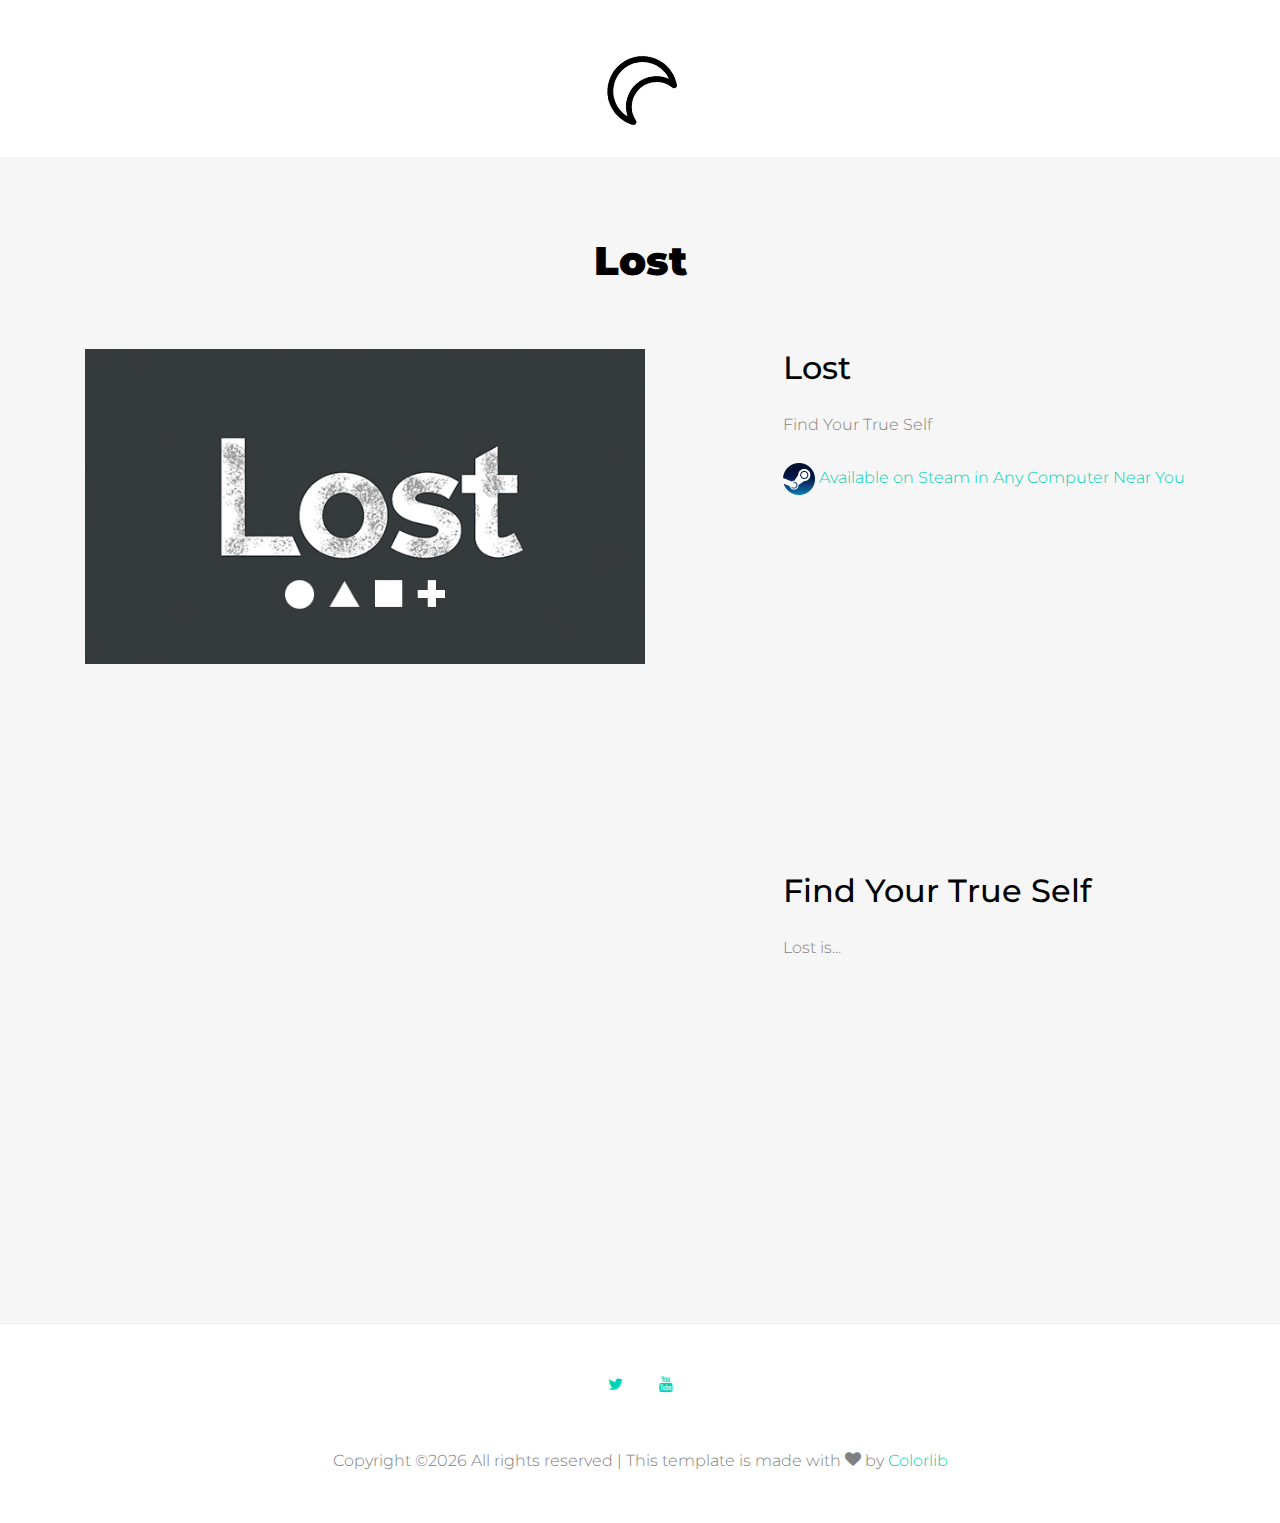
<file: lost/index.html>
<!DOCTYPE html>
<html lang="kr">

<head>
  <title>Tiny Beluga</title>
  <meta charset="utf-8">
  <meta name="viewport" content="width=device-width, initial-scale=1, shrink-to-fit=no" charset="utf-8">
  <link href="https://fonts.googleapis.com/css?family=Montserrat:300,400,700" rel="stylesheet">
  <link rel="stylesheet" href="/fonts/icomoon/style.css">
  <link rel="stylesheet" href="/css/bootstrap.min.css">
  <link rel="stylesheet" href="/css/jquery-ui.css">
  <link rel="stylesheet" href="/css/owl.carousel.min.css">
  <link rel="stylesheet" href="/css/owl.theme.default.min.css">
  <link rel="stylesheet" href="/css/owl.theme.default.min.css">
  <link rel="stylesheet" href="/css/jquery.fancybox.min.css">
  <link rel="stylesheet" href="/css/bootstrap-datepicker.css">
  <link rel="stylesheet" href="/fonts/flaticon/font/flaticon.css">
  <link rel="stylesheet" href="/css/aos.css">
  <link rel="stylesheet" href="/css/style.css">
  <style>
    @media screen and (max-width: 767px){
      .video-container{
        width: 100%;
        height: 281px;
      }
    }
    @media all and (min-width:768px) and (max-width:1024px) {
      .video-container{
        width: 100%;
        height: 390px;
      }
    }
  </style>
</head>

<body data-spy="scroll" data-target=".site-navbar-target" data-offset="300">
  <div class="site-wrap" id="home-section">
    <div class="site-mobile-menu site-navbar-target">
      <div class="site-mobile-menu-header">
        <div class="site-mobile-menu-close mt-3">
          <span class="icon-close2 js-menu-toggle"></span>
        </div>
      </div>
      <div class="site-mobile-menu-body"></div>
    </div>
    <div class="container d-lg-block">
      <div class="row">
        <div class="col-12 text-center mb-4 mt-5">
          <h1 class="mb-0 site-logo"><a href="/index.html" class="text-black h2 mb-0"><img src="/images/tb_favicon.png" alt="Tiny Beluga"></a></h1>
        </div>
      </div>
    </div>
    <div class="site-section bg-light" id="about-section">
      <div class="container">
        <div class="row mb-5">
          <div class="col-12 text-center">
            <h1 class="section-title mb-3">Lost</h1>
          </div>
        </div>
        <div class="row mb-5">
          <div class="col-lg-6">
              <img class ="video-container" width="560" height="315" src="/images/lost_capsule_m.jpg" alt="Lost">
          </div>
          <div class="col-lg-5 ml-auto pl-lg-5">
            <h2 class="text-black mb-4">Lost</h2>
            <p class="mb-4">Find Your True Self</p>
            <p class="mb-4"><a href="https://store.steampowered.com/app/1095360/Lost/"><img src="/images/steam.png" alt="" style="height: 32px" /> Available on Steam in Any Computer Near You</a></p>
          </div>
        </div>
      </div>
    </div>
    <div class="site-section bg-light" id="lost-section">
      <div class="container">
        <div class="row mb-5">
          <div class="col-lg-6">
              <iframe class="video-container" width="560" height="315" src="https://www.youtube.com/embed/5W2zx1yd4UM" frameborder="0" allowfullscreen></iframe>
          </div>
          <div class="col-lg-5 ml-auto pl-lg-5">
            <h2 class="text-black mb-4">Find Your True Self</h2>
            <p class="mb-4">Lost is...</p>
          </div>
        </div>
      </div>
    </div>
    <div class="footer py-5 border-top text-center">
      <div class="container">
        <div class="row mb-5">
          <div class="col-12">
            <p class="mb-0">
              <a href="https://twitter.com/Tiny_Beluga" class="p-3"><span class="icon-twitter"></span></a>
              <a href="https://www.youtube.com/channel/UCPGH10I4hCSyArpiRljf0Hw/" class="p-3"><span class="icon-youtube"></span></a>
            </p>
          </div>
        </div>
        <div class="row">
          <div class="col-md-12">
            <p class="mb-0">
              <!-- Link back to Colorlib can't be removed. Template is licensed under CC BY 3.0. -->
              Copyright &copy;<script>
                document.write(new Date().getFullYear());

              </script> All rights reserved | This template is made with <i class="icon-heart" aria-hidden="true"></i> by <a href="https://colorlib.com" target="_blank">Colorlib</a>
              <!-- Link back to Colorlib can't be removed. Template is licensed under CC BY 3.0. -->
            </p>
          </div>
        </div>
      </div>
    </div>




  </div> <!-- .site-wrap -->

  <script src="/js/jquery-3.3.1.min.js"></script>
  <script src="/js/jquery-migrate-3.0.1.min.js"></script>
  <script src="/js/jquery-ui.js"></script>
  <script src="/js/popper.min.js"></script>
  <script src="/js/bootstrap.min.js"></script>
  <script src="/js/owl.carousel.min.js"></script>
  <script src="/js/jquery.stellar.min.js"></script>
  <script src="/js/jquery.countdown.min.js"></script>
  <script src="/js/bootstrap-datepicker.min.js"></script>
  <script src="/js/jquery.easing.1.3.js"></script>
  <script src="/js/aos.js"></script>
  <script src="/js/jquery.fancybox.min.js"></script>
  <script src="/js/jquery.sticky.js"></script>


  <script src="/js/main.js"></script>

</body>

</html>
</file>
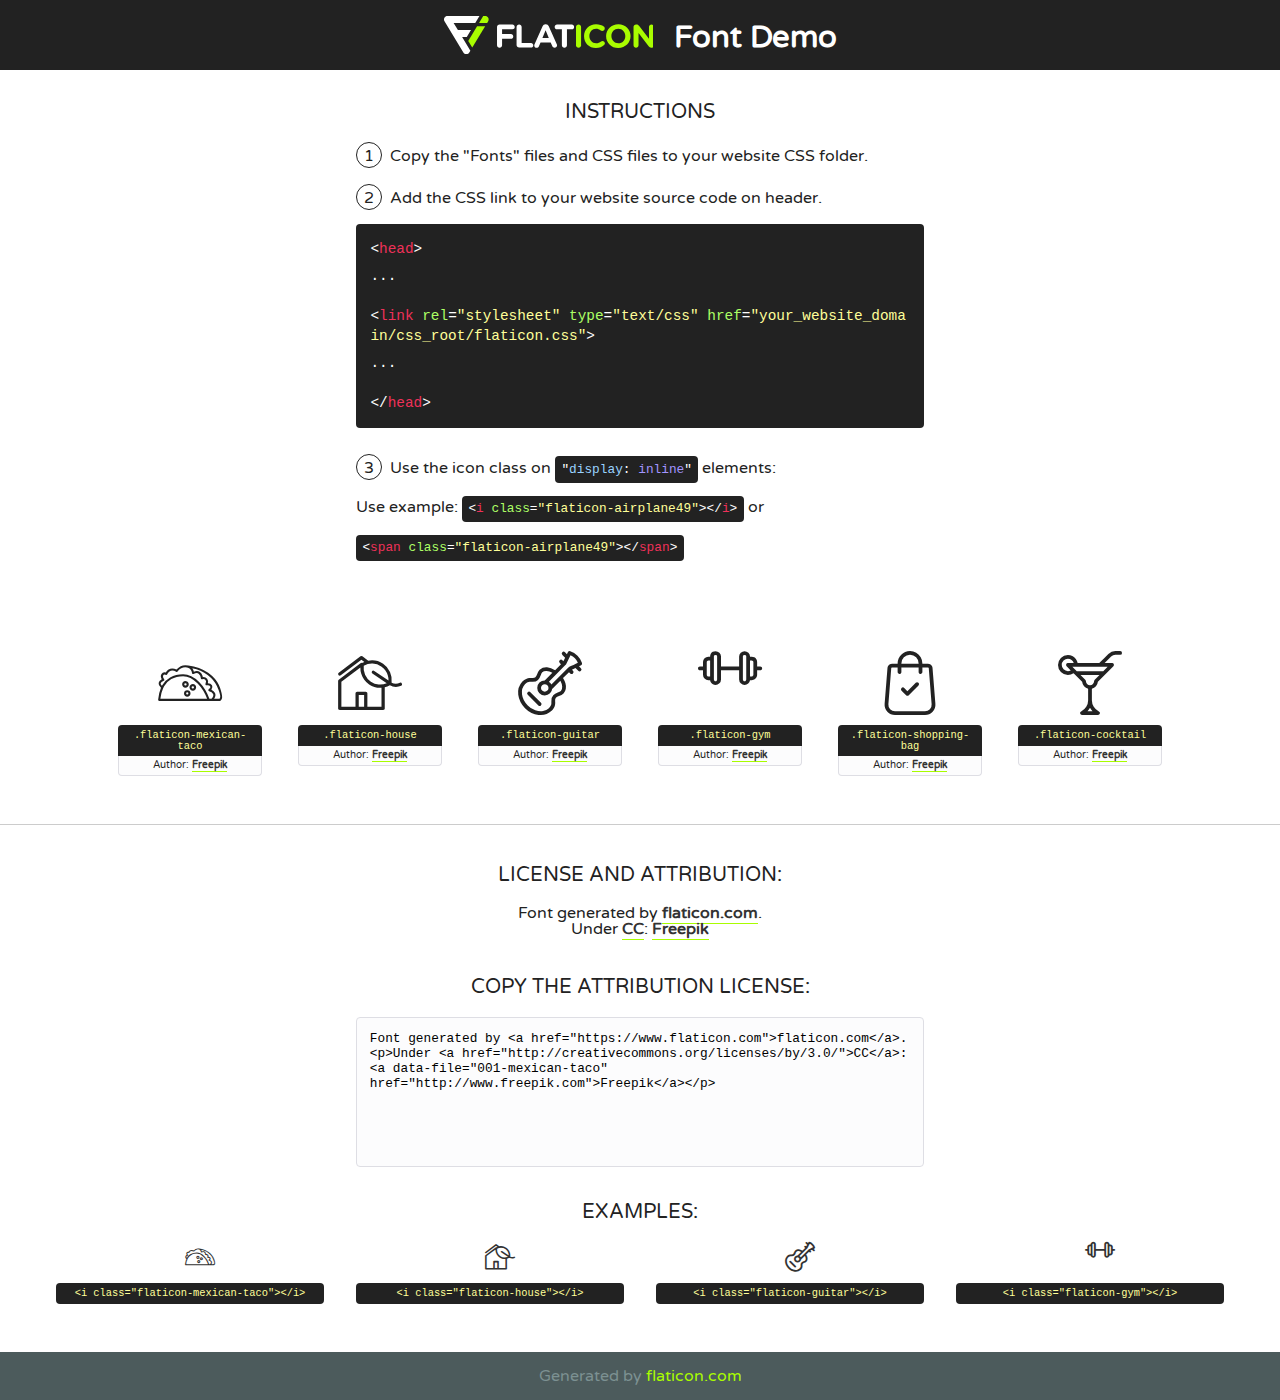
<file: fonts/flaticon/font/flaticon.html>
<!DOCTYPE html>
<!--
  Flaticon icon font: Flaticon
  Creation date: 11/02/2019 11:47
-->
<html>
<!DOCTYPE html>
<html>

<head>
    <title>Flaticon WebFont</title>
    <link href="http://fonts.googleapis.com/css?family=Varela+Round" rel="stylesheet" type="text/css" />
    <link rel="stylesheet" type="text/css" href="flaticon.css">
    <meta charset="UTF-8">
    <style>
    html, body, div, span, applet, object, iframe,
    h1, h2, h3, h4, h5, h6, p, blockquote, pre,
    a, abbr, acronym, address, big, cite, code,
    del, dfn, em, img, ins, kbd, q, s, samp,
    small, strike, strong, sub, sup, tt, var,
    b, u, i, center,
    dl, dt, dd, ol, ul, li,
    fieldset, form, label, legend,
    table, caption, tbody, tfoot, thead, tr, th, td,
    article, aside, canvas, details, embed, 
    figure, figcaption, footer, header, hgroup, 
    menu, nav, output, ruby, section, summary,
    time, mark, audio, video {
        margin: 0;
        padding: 0;
        border: 0;
        font-size: 100%;
        font: inherit;
        vertical-align: baseline;
    }
    /* HTML5 display-role reset for older browsers */
    article, aside, details, figcaption, figure, 
    footer, header, hgroup, menu, nav, section {
        display: block;
    }
    body {
        line-height: 1;
    }
    ol, ul {
        list-style: none;
    }
    blockquote, q {
        quotes: none;
    }
    blockquote:before, blockquote:after,
    q:before, q:after {
        content: '';
        content: none;
    }
    table {
        border-collapse: collapse;
        border-spacing: 0;
    }
    body {
        font-family: 'Varela Round', Helvetica, Arial, sans-serif;
        font-size: 16px;
        color: #222;
    }
    a {
        color: #333;
        border-bottom: 1px solid #a9fd00;
        font-weight: bold;
        text-decoration: none;
    }
    * {
        -moz-box-sizing: border-box;
        -webkit-box-sizing: border-box;
        box-sizing: border-box;
        margin: 0;
        padding: 0;
    }
    [class^="flaticon-"]:before, [class*=" flaticon-"]:before, [class^="flaticon-"]:after, [class*=" flaticon-"]:after {
        font-family: Flaticon;
        font-size: 30px;
        font-style: normal;
        margin-left: 20px;
        color: #333;
    }
    .wrapper {
        max-width: 600px;
        margin: auto;
        padding: 0 1em;
    }
    .title {
        font-size: 1.25em;
        text-align: center;
        margin-bottom: 1em;
        text-transform: uppercase;
    }
    header {
        text-align: center;
        background-color: #222;
        color: #fff;
        padding: 1em;
    }
    header .logo {
        width: 210px;
        height: 38px;
        display: inline-block;
        vertical-align: middle;
        margin-right: 1em;
        border: none;
    }
    header strong {
        font-size: 1.95em;
        font-weight: bold;
        vertical-align: middle;
        margin-top: 5px;
        display: inline-block;
    }
    .demo {
        margin: 2em auto;
        line-height: 1.25em;
    }
    .demo ul li {
        margin-bottom: 1em;
    }
    .demo ul li .num {
        color: #222;
        border-radius: 20px;
        display: inline-block;
        width: 26px;
        padding: 3px;
        height: 26px;
        text-align: center;
        margin-right: 0.5em;
        border: 1px solid #222;
    }
    .demo ul li code {
        background-color: #222;
        border-radius: 4px;
        padding: 0.25em 0.5em;
        display: inline-block;
        color: #fff;
        font-family: Consolas,Monaco,Lucida Console,Liberation Mono,DejaVu Sans Mono,Bitstream Vera Sans Mono,Courier New, monospace;
        font-weight: lighter;
        margin-top: 1em;
        font-size: 0.8em;
        word-break: break-all;
    }
    .demo ul li code.big {
        padding: 1em;
        font-size: 0.9em;
    }
    .demo ul li code .red {
        color: #EF3159;
    }
    .demo ul li code .green {
        color: #ACFF65;
    }
    .demo ul li code .yellow {
        color: #FFFF99;
    }
    .demo ul li code .blue {
        color: #99D3FF;
    }
    .demo ul li code .purple {
        color: #A295FF;
    }
    .demo ul li code .dots {
        margin-top: 0.5em;
        display: block;
    }
    #glyphs {
        border-bottom: 1px solid #ccc;
        padding: 2em 0;
        text-align: center;
    }
    .glyph {
        display: inline-block;
        width: 9em;
        margin: 1em;
        text-align: center;
        vertical-align: top;
        background: #FFF;
    }
    .glyph .glyph-icon {
        padding: 10px;
        display: block;
        font-family:"Flaticon";
        font-size: 64px;
        line-height: 1;
    }
    .glyph .glyph-icon:before {
        font-size: 64px;
        color: #222;
        margin-left: 0;
    }
    .class-name {
        font-size: 0.65em;
        background-color: #222;
        color: #fff;
        border-radius: 4px 4px 0 0;
        padding: 0.5em;
        color: #FFFF99;
        font-family: Consolas,Monaco,Lucida Console,Liberation Mono,DejaVu Sans Mono,Bitstream Vera Sans Mono,Courier New, monospace;
    }
    .author-name {
        font-size: 0.6em;
        background-color: #fcfcfd;
        border: 1px solid #DEDEE4;
        border-top: 0;
        border-radius: 0 0 4px 4px;
        padding: 0.5em;
    }
    .class-name:last-child {
        font-size: 10px;
        color:#888;
    }
    .class-name:last-child a {
        font-size: 10px;
        color:#555;
    }
    .class-name:last-child a:hover {
        color:#a9fd00;
    }
    .glyph > input {
        display: block;
        width: 100px;
        margin: 5px auto;
        text-align: center;
        font-size: 12px;
        cursor: text;
    }
    .glyph > input.icon-input {
        font-family:"Flaticon";
        font-size: 16px;
        margin-bottom: 10px;
    }
    .attribution .title {
        margin-top: 2em;
    }
    .attribution textarea {
        background-color: #fcfcfd;
        padding: 1em;
        border: none;
        box-shadow: none;
        border: 1px solid #DEDEE4;
        border-radius: 4px;
        resize: none;
        width: 100%;
        height: 150px;
        font-size: 0.8em;
        font-family: Consolas,Monaco,Lucida Console,Liberation Mono,DejaVu Sans Mono,Bitstream Vera Sans Mono,Courier New, monospace;
        -webkit-appearance: none;
    }
    .iconsuse {
        margin: 2em auto;
        text-align: center;
        max-width: 1200px;
    }
    .iconsuse:after {
        content: '';
        display: table;
        clear: both;
    }
    .iconsuse .image {
        float: left;
        width: 25%;
        padding: 0 1em;
    }
    .iconsuse .image p {
        margin-bottom: 1em;
    }
    .iconsuse .image span {
        display: block;
        font-size: 0.65em;
        background-color: #222;
        color: #fff;
        border-radius: 4px;
        padding: 0.5em;
        color: #FFFF99;
        margin-top: 1em;
        font-family: Consolas,Monaco,Lucida Console,Liberation Mono,DejaVu Sans Mono,Bitstream Vera Sans Mono,Courier New, monospace;
    }
    #footer {
        text-align: center;
        background-color: #4C5B5C;
        color: #7c9192;
        padding: 1em;
    }
    #footer a {
        border: none;
        color: #a9fd00;
        font-weight: normal;
    }
    @media (max-width: 960px) {
        .iconsuse .image {
            width: 50%;
        }
    }
    @media (max-width: 560px) {
        .iconsuse .image {
            width: 100%;
        }
    }
    </style>
</head>

<body class="characters-off">

    <header>
        <a href="https://www.flaticon.com" target="_blank" class="logo">
            <svg version="1.1" xmlns="http://www.w3.org/2000/svg" xmlns:xlink="http://www.w3.org/1999/xlink" xmlns:a="http://ns.adobe.com/AdobeSVGViewerExtensions/3.0/" viewBox="0 0 560.875 102.036" enable-background="new 0 0 560.875 102.036" xml:space="preserve">
                <defs>
                </defs>
                <g>
                    <g class="letters">
                        <path fill="#ffffff" d="M141.596,29.675c0-3.777,2.985-6.767,6.764-6.767h34.438c3.426,0,6.15,2.728,6.15,6.15
                        c0,3.43-2.724,6.149-6.15,6.149h-27.674v13.091h23.719c3.429,0,6.151,2.724,6.151,6.15c0,3.43-2.723,6.149-6.151,6.149h-23.719
                        v17.574c0,3.773-2.986,6.761-6.764,6.761c-3.779,0-6.764-2.989-6.764-6.761V29.675z"></path>
                        <path fill="#ffffff" d="M193.844,29.149c0-3.781,2.985-6.767,6.764-6.767c3.776,0,6.763,2.985,6.763,6.767v42.957h25.039
                        c3.426,0,6.149,2.726,6.149,6.153c0,3.425-2.723,6.15-6.149,6.15h-31.802c-3.779,0-6.764-2.986-6.764-6.768V29.149z"></path>
                        <path fill="#ffffff" d="M241.891,75.71l21.438-48.407c1.492-3.341,4.215-5.357,7.906-5.357h0.792
                        c3.686,0,6.323,2.017,7.815,5.357l21.439,48.407c0.436,0.967,0.701,1.845,0.701,2.723c0,3.602-2.809,6.501-6.414,6.501
                        c-3.161,0-5.269-1.845-6.499-4.655l-4.132-9.661h-27.059l-4.301,10.102c-1.144,2.631-3.426,4.214-6.237,4.214
                        c-3.517,0-6.24-2.81-6.24-6.325C241.1,77.64,241.451,76.677,241.891,75.71z M279.932,58.666l-8.521-20.297l-8.526,20.297H279.932
                        z"></path>
                        <path fill="#ffffff" d="M314.864,35.387H301.86c-3.429,0-6.239-2.813-6.239-6.238c0-3.429,2.811-6.24,6.239-6.24h39.533
                        c3.426,0,6.237,2.811,6.237,6.24c0,3.425-2.811,6.238-6.237,6.238h-13.001v42.785c0,3.773-2.99,6.761-6.764,6.761
                        c-3.779,0-6.764-2.989-6.764-6.761V35.387z"></path>
                        <path fill="#A9FD00" d="M352.615,29.149c0-3.781,2.985-6.767,6.767-6.767c3.774,0,6.761,2.985,6.761,6.767v49.024
                        c0,3.773-2.987,6.761-6.761,6.761c-3.781,0-6.767-2.989-6.767-6.761V29.149z"></path>
                        <path fill="#A9FD00" d="M374.132,53.836v-0.179c0-17.481,13.178-31.801,32.065-31.801c9.22,0,15.459,2.458,20.557,6.238
                        c1.402,1.054,2.637,2.985,2.637,5.357c0,3.692-2.985,6.59-6.681,6.59c-1.845,0-3.071-0.702-4.044-1.319
                        c-3.776-2.813-7.729-4.393-12.562-4.393c-10.364,0-17.831,8.611-17.831,19.154v0.173c0,10.542,7.291,19.329,17.831,19.329
                        c5.715,0,9.492-1.756,13.359-4.834c1.049-0.874,2.458-1.491,4.039-1.491c3.429,0,6.325,2.813,6.325,6.236
                        c0,2.106-1.056,3.78-2.282,4.834c-5.539,4.834-12.036,7.733-21.878,7.733C387.572,85.464,374.132,71.493,374.132,53.836z"></path>
                        <path fill="#A9FD00" d="M433.009,53.836v-0.179c0-17.481,13.79-31.801,32.766-31.801c18.981,0,32.592,14.143,32.592,31.628v0.173
                        c0,17.483-13.785,31.807-32.769,31.807C446.625,85.464,433.009,71.32,433.009,53.836z M484.224,53.836v-0.179
                        c0-10.539-7.725-19.326-18.626-19.326c-10.893,0-18.449,8.611-18.449,19.154v0.173c0,10.542,7.73,19.329,18.626,19.329
                        C476.676,72.986,484.224,64.378,484.224,53.836z"></path>
                        <path fill="#A9FD00" d="M506.233,29.321c0-3.774,2.99-6.763,6.767-6.763h1.401c3.252,0,5.183,1.583,7.029,3.953l26.093,34.265
                        V29.059c0-3.692,2.99-6.677,6.681-6.677c3.683,0,6.671,2.985,6.671,6.677v48.934c0,3.78-2.987,6.765-6.764,6.765h-0.436
                        c-3.257,0-5.188-1.581-7.034-3.953l-27.056-35.492v32.944c0,3.687-2.985,6.676-6.678,6.676c-3.683,0-6.673-2.989-6.673-6.676
                        V29.321z"></path>
                    </g>
                    <g class="insignia">
                        <path fill="#ffffff" d="M48.372,56.137h12.517l11.156-18.537H37.186L25.688,18.539h57.825L94.668,0H9.271
                        C5.925,0,2.842,1.801,1.198,4.716c-1.644,2.907-1.593,6.482,0.134,9.343l50.38,83.501c1.678,2.781,4.689,4.476,7.938,4.476
                        c3.246,0,6.257-1.695,7.935-4.476l2.898-4.804L48.372,56.137z"></path>
                        <g class="i">
                            <path fill="#A9FD00" d="M93.575,18.539h0.031v0.004l21.652,0.004l2.705-4.488c1.727-2.861,1.778-6.436,0.133-9.343
                            C116.454,1.801,113.371,0,110.026,0h-5.294L93.575,18.539z"></path>
                            <polygon fill="#A9FD00" points="88.291,27.356 64.725,66.486 75.519,84.404 109.942,27.356"></polygon>
                        </g>
                    </g>
                </g>
            </svg>
        </a>
        <strong>Font Demo</strong>
    </header>


    <section class="demo wrapper">

        <p class="title">Instructions</p>

        <ul>
            <li>
                <span class="num">1</span>Copy the "Fonts" files and CSS files to your website CSS folder.
            </li>
            <li>
                <span class="num">2</span>Add the CSS link to your website source code on header.
                <code class="big">
                    &lt;<span class="red">head</span>&gt;
                    <br/><span class="dots">...</span>
                    <br/>&lt;<span class="red">link</span> <span class="green">rel</span>=<span class="yellow">"stylesheet"</span> <span class="green">type</span>=<span class="yellow">"text/css"</span> <span class="green">href</span>=<span class="yellow">"your_website_domain/css_root/flaticon.css"</span>&gt;
                    <br/><span class="dots">...</span>
                    <br/>&lt;/<span class="red">head</span>&gt;
                </code>
            </li>

            <li>
                <p>
                    <span class="num">3</span>Use the icon class on <code>"<span class="blue">display</span>:<span class="purple"> inline</span>"</code> elements:
                    <br />
                    Use example: <code>&lt;<span class="red">i</span> <span class="green">class</span>=<span class="yellow">&quot;flaticon-airplane49&quot;</span>&gt;&lt;/<span class="red">i</span>&gt;</code> or <code>&lt;<span class="red">span</span> <span class="green">class</span>=<span class="yellow">&quot;flaticon-airplane49&quot;</span>&gt;&lt;/<span class="red">span</span>&gt;</code>
            </li>
        </ul>

    </section>




   <section id="glyphs">          
    
      
        <div class="glyph"><div class="glyph-icon flaticon-mexican-taco"></div>
            <div class="class-name">.flaticon-mexican-taco</div>
            <div class="author-name">Author: <a data-file="001-mexican-taco" href="http://www.freepik.com">Freepik</a> </div> 
        </div>        
        
        <div class="glyph"><div class="glyph-icon flaticon-house"></div>
            <div class="class-name">.flaticon-house</div>
            <div class="author-name">Author: <a data-file="002-house" href="http://www.freepik.com">Freepik</a> </div> 
        </div>        
        
        <div class="glyph"><div class="glyph-icon flaticon-guitar"></div>
            <div class="class-name">.flaticon-guitar</div>
            <div class="author-name">Author: <a data-file="003-guitar" href="http://www.freepik.com">Freepik</a> </div> 
        </div>        
        
        <div class="glyph"><div class="glyph-icon flaticon-gym"></div>
            <div class="class-name">.flaticon-gym</div>
            <div class="author-name">Author: <a data-file="004-gym" href="http://www.freepik.com">Freepik</a> </div> 
        </div>        
        
        <div class="glyph"><div class="glyph-icon flaticon-shopping-bag"></div>
            <div class="class-name">.flaticon-shopping-bag</div>
            <div class="author-name">Author: <a data-file="005-shopping-bag" href="http://www.freepik.com">Freepik</a> </div> 
        </div>        
        
        <div class="glyph"><div class="glyph-icon flaticon-cocktail"></div>
            <div class="class-name">.flaticon-cocktail</div>
            <div class="author-name">Author: <a data-file="006-cocktail" href="http://www.freepik.com">Freepik</a> </div> 
        </div>        
        

    </section>



    <section class="attribution wrapper"   style="text-align:center;">

      <div class="title">License and attribution:</div><div class="attrDiv">Font generated by <a href="https://www.flaticon.com">flaticon.com</a>. <div><p>Under <a href="http://creativecommons.org/licenses/by/3.0/">CC</a>: <a data-file="001-mexican-taco" href="http://www.freepik.com">Freepik</a></p>  </div>
      </div>
      <div class="title">Copy the Attribution License:</div>

    <textarea onclick="this.focus();this.select();">Font generated by &lt;a href=&quot;https://www.flaticon.com&quot;&gt;flaticon.com&lt;/a&gt;. <p>Under <a href="http://creativecommons.org/licenses/by/3.0/">CC</a>: <a data-file="001-mexican-taco" href="http://www.freepik.com">Freepik</a></p>  
     </textarea>

    </section>

    <section class="iconsuse">

          <div class="title">Examples:</div>            
             
            <div class="image">
                <p>
                    <i class="glyph-icon flaticon-mexican-taco"></i> 
                    <span>&lt;i class=&quot;flaticon-mexican-taco&quot;&gt;&lt;/i&gt;</span>
                </p>
            </div>
            
            <div class="image">
                <p>
                    <i class="glyph-icon flaticon-house"></i> 
                    <span>&lt;i class=&quot;flaticon-house&quot;&gt;&lt;/i&gt;</span>
                </p>
            </div>
            
            <div class="image">
                <p>
                    <i class="glyph-icon flaticon-guitar"></i> 
                    <span>&lt;i class=&quot;flaticon-guitar&quot;&gt;&lt;/i&gt;</span>
                </p>
            </div>
            
            <div class="image">
                <p>
                    <i class="glyph-icon flaticon-gym"></i> 
                    <span>&lt;i class=&quot;flaticon-gym&quot;&gt;&lt;/i&gt;</span>
                </p>
            </div>
                       
        </div>
                            
    </section>

<div id="footer">
    <div>Generated by <a href="https://www.flaticon.com">flaticon.com</a>
    </div>
</div>



</body>
</html>
</file>
<file: fonts/icomoon/style.css>
@font-face {
  font-family: 'icomoon';
  src:  url('fonts/icomoon.eot?10si43');
  src:  url('fonts/icomoon.eot?10si43#iefix') format('embedded-opentype'),
    url('fonts/icomoon.ttf?10si43') format('truetype'),
    url('fonts/icomoon.woff?10si43') format('woff'),
    url('fonts/icomoon.svg?10si43#icomoon') format('svg');
  font-weight: normal;
  font-style: normal;
}

[class^="icon-"], [class*=" icon-"] {
  /* use !important to prevent issues with browser extensions that change fonts */
  font-family: 'icomoon' !important;
  speak: none;
  font-style: normal;
  font-weight: normal;
  font-variant: normal;
  text-transform: none;
  line-height: 1;

  /* Better Font Rendering =========== */
  -webkit-font-smoothing: antialiased;
  -moz-osx-font-smoothing: grayscale;
}

.icon-asterisk:before {
  content: "\f069";
}
.icon-plus:before {
  content: "\f067";
}
.icon-question:before {
  content: "\f128";
}
.icon-minus:before {
  content: "\f068";
}
.icon-glass:before {
  content: "\f000";
}
.icon-music:before {
  content: "\f001";
}
.icon-search:before {
  content: "\f002";
}
.icon-envelope-o:before {
  content: "\f003";
}
.icon-heart:before {
  content: "\f004";
}
.icon-star:before {
  content: "\f005";
}
.icon-star-o:before {
  content: "\f006";
}
.icon-user:before {
  content: "\f007";
}
.icon-film:before {
  content: "\f008";
}
.icon-th-large:before {
  content: "\f009";
}
.icon-th:before {
  content: "\f00a";
}
.icon-th-list:before {
  content: "\f00b";
}
.icon-check:before {
  content: "\f00c";
}
.icon-close:before {
  content: "\f00d";
}
.icon-remove:before {
  content: "\f00d";
}
.icon-times:before {
  content: "\f00d";
}
.icon-search-plus:before {
  content: "\f00e";
}
.icon-search-minus:before {
  content: "\f010";
}
.icon-power-off:before {
  content: "\f011";
}
.icon-signal:before {
  content: "\f012";
}
.icon-cog:before {
  content: "\f013";
}
.icon-gear:before {
  content: "\f013";
}
.icon-trash-o:before {
  content: "\f014";
}
.icon-home:before {
  content: "\f015";
}
.icon-file-o:before {
  content: "\f016";
}
.icon-clock-o:before {
  content: "\f017";
}
.icon-road:before {
  content: "\f018";
}
.icon-download:before {
  content: "\f019";
}
.icon-arrow-circle-o-down:before {
  content: "\f01a";
}
.icon-arrow-circle-o-up:before {
  content: "\f01b";
}
.icon-inbox:before {
  content: "\f01c";
}
.icon-play-circle-o:before {
  content: "\f01d";
}
.icon-repeat:before {
  content: "\f01e";
}
.icon-rotate-right:before {
  content: "\f01e";
}
.icon-refresh:before {
  content: "\f021";
}
.icon-list-alt:before {
  content: "\f022";
}
.icon-lock:before {
  content: "\f023";
}
.icon-flag:before {
  content: "\f024";
}
.icon-headphones:before {
  content: "\f025";
}
.icon-volume-off:before {
  content: "\f026";
}
.icon-volume-down:before {
  content: "\f027";
}
.icon-volume-up:before {
  content: "\f028";
}
.icon-qrcode:before {
  content: "\f029";
}
.icon-barcode:before {
  content: "\f02a";
}
.icon-tag:before {
  content: "\f02b";
}
.icon-tags:before {
  content: "\f02c";
}
.icon-book:before {
  content: "\f02d";
}
.icon-bookmark:before {
  content: "\f02e";
}
.icon-print:before {
  content: "\f02f";
}
.icon-camera:before {
  content: "\f030";
}
.icon-font:before {
  content: "\f031";
}
.icon-bold:before {
  content: "\f032";
}
.icon-italic:before {
  content: "\f033";
}
.icon-text-height:before {
  content: "\f034";
}
.icon-text-width:before {
  content: "\f035";
}
.icon-align-left:before {
  content: "\f036";
}
.icon-align-center:before {
  content: "\f037";
}
.icon-align-right:before {
  content: "\f038";
}
.icon-align-justify:before {
  content: "\f039";
}
.icon-list:before {
  content: "\f03a";
}
.icon-dedent:before {
  content: "\f03b";
}
.icon-outdent:before {
  content: "\f03b";
}
.icon-indent:before {
  content: "\f03c";
}
.icon-video-camera:before {
  content: "\f03d";
}
.icon-image:before {
  content: "\f03e";
}
.icon-photo:before {
  content: "\f03e";
}
.icon-picture-o:before {
  content: "\f03e";
}
.icon-pencil:before {
  content: "\f040";
}
.icon-map-marker:before {
  content: "\f041";
}
.icon-adjust:before {
  content: "\f042";
}
.icon-tint:before {
  content: "\f043";
}
.icon-edit:before {
  content: "\f044";
}
.icon-pencil-square-o:before {
  content: "\f044";
}
.icon-share-square-o:before {
  content: "\f045";
}
.icon-check-square-o:before {
  content: "\f046";
}
.icon-arrows:before {
  content: "\f047";
}
.icon-step-backward:before {
  content: "\f048";
}
.icon-fast-backward:before {
  content: "\f049";
}
.icon-backward:before {
  content: "\f04a";
}
.icon-play:before {
  content: "\f04b";
}
.icon-pause:before {
  content: "\f04c";
}
.icon-stop:before {
  content: "\f04d";
}
.icon-forward:before {
  content: "\f04e";
}
.icon-fast-forward:before {
  content: "\f050";
}
.icon-step-forward:before {
  content: "\f051";
}
.icon-eject:before {
  content: "\f052";
}
.icon-chevron-left:before {
  content: "\f053";
}
.icon-chevron-right:before {
  content: "\f054";
}
.icon-plus-circle:before {
  content: "\f055";
}
.icon-minus-circle:before {
  content: "\f056";
}
.icon-times-circle:before {
  content: "\f057";
}
.icon-check-circle:before {
  content: "\f058";
}
.icon-question-circle:before {
  content: "\f059";
}
.icon-info-circle:before {
  content: "\f05a";
}
.icon-crosshairs:before {
  content: "\f05b";
}
.icon-times-circle-o:before {
  content: "\f05c";
}
.icon-check-circle-o:before {
  content: "\f05d";
}
.icon-ban:before {
  content: "\f05e";
}
.icon-arrow-left:before {
  content: "\f060";
}
.icon-arrow-right:before {
  content: "\f061";
}
.icon-arrow-up:before {
  content: "\f062";
}
.icon-arrow-down:before {
  content: "\f063";
}
.icon-mail-forward:before {
  content: "\f064";
}
.icon-share:before {
  content: "\f064";
}
.icon-expand:before {
  content: "\f065";
}
.icon-compress:before {
  content: "\f066";
}
.icon-exclamation-circle:before {
  content: "\f06a";
}
.icon-gift:before {
  content: "\f06b";
}
.icon-leaf:before {
  content: "\f06c";
}
.icon-fire:before {
  content: "\f06d";
}
.icon-eye:before {
  content: "\f06e";
}
.icon-eye-slash:before {
  content: "\f070";
}
.icon-exclamation-triangle:before {
  content: "\f071";
}
.icon-warning:before {
  content: "\f071";
}
.icon-plane:before {
  content: "\f072";
}
.icon-calendar:before {
  content: "\f073";
}
.icon-random:before {
  content: "\f074";
}
.icon-comment:before {
  content: "\f075";
}
.icon-magnet:before {
  content: "\f076";
}
.icon-chevron-up:before {
  content: "\f077";
}
.icon-chevron-down:before {
  content: "\f078";
}
.icon-retweet:before {
  content: "\f079";
}
.icon-shopping-cart:before {
  content: "\f07a";
}
.icon-folder:before {
  content: "\f07b";
}
.icon-folder-open:before {
  content: "\f07c";
}
.icon-arrows-v:before {
  content: "\f07d";
}
.icon-arrows-h:before {
  content: "\f07e";
}
.icon-bar-chart:before {
  content: "\f080";
}
.icon-bar-chart-o:before {
  content: "\f080";
}
.icon-twitter-square:before {
  content: "\f081";
}
.icon-facebook-square:before {
  content: "\f082";
}
.icon-camera-retro:before {
  content: "\f083";
}
.icon-key:before {
  content: "\f084";
}
.icon-cogs:before {
  content: "\f085";
}
.icon-gears:before {
  content: "\f085";
}
.icon-comments:before {
  content: "\f086";
}
.icon-thumbs-o-up:before {
  content: "\f087";
}
.icon-thumbs-o-down:before {
  content: "\f088";
}
.icon-star-half:before {
  content: "\f089";
}
.icon-heart-o:before {
  content: "\f08a";
}
.icon-sign-out:before {
  content: "\f08b";
}
.icon-linkedin-square:before {
  content: "\f08c";
}
.icon-thumb-tack:before {
  content: "\f08d";
}
.icon-external-link:before {
  content: "\f08e";
}
.icon-sign-in:before {
  content: "\f090";
}
.icon-trophy:before {
  content: "\f091";
}
.icon-github-square:before {
  content: "\f092";
}
.icon-upload:before {
  content: "\f093";
}
.icon-lemon-o:before {
  content: "\f094";
}
.icon-phone:before {
  content: "\f095";
}
.icon-square-o:before {
  content: "\f096";
}
.icon-bookmark-o:before {
  content: "\f097";
}
.icon-phone-square:before {
  content: "\f098";
}
.icon-twitter:before {
  content: "\f099";
}
.icon-facebook:before {
  content: "\f09a";
}
.icon-facebook-f:before {
  content: "\f09a";
}
.icon-github:before {
  content: "\f09b";
}
.icon-unlock:before {
  content: "\f09c";
}
.icon-credit-card:before {
  content: "\f09d";
}
.icon-feed:before {
  content: "\f09e";
}
.icon-rss:before {
  content: "\f09e";
}
.icon-hdd-o:before {
  content: "\f0a0";
}
.icon-bullhorn:before {
  content: "\f0a1";
}
.icon-bell-o:before {
  content: "\f0a2";
}
.icon-certificate:before {
  content: "\f0a3";
}
.icon-hand-o-right:before {
  content: "\f0a4";
}
.icon-hand-o-left:before {
  content: "\f0a5";
}
.icon-hand-o-up:before {
  content: "\f0a6";
}
.icon-hand-o-down:before {
  content: "\f0a7";
}
.icon-arrow-circle-left:before {
  content: "\f0a8";
}
.icon-arrow-circle-right:before {
  content: "\f0a9";
}
.icon-arrow-circle-up:before {
  content: "\f0aa";
}
.icon-arrow-circle-down:before {
  content: "\f0ab";
}
.icon-globe:before {
  content: "\f0ac";
}
.icon-wrench:before {
  content: "\f0ad";
}
.icon-tasks:before {
  content: "\f0ae";
}
.icon-filter:before {
  content: "\f0b0";
}
.icon-briefcase:before {
  content: "\f0b1";
}
.icon-arrows-alt:before {
  content: "\f0b2";
}
.icon-group:before {
  content: "\f0c0";
}
.icon-users:before {
  content: "\f0c0";
}
.icon-chain:before {
  content: "\f0c1";
}
.icon-link:before {
  content: "\f0c1";
}
.icon-cloud:before {
  content: "\f0c2";
}
.icon-flask:before {
  content: "\f0c3";
}
.icon-cut:before {
  content: "\f0c4";
}
.icon-scissors:before {
  content: "\f0c4";
}
.icon-copy:before {
  content: "\f0c5";
}
.icon-files-o:before {
  content: "\f0c5";
}
.icon-paperclip:before {
  content: "\f0c6";
}
.icon-floppy-o:before {
  content: "\f0c7";
}
.icon-save:before {
  content: "\f0c7";
}
.icon-square:before {
  content: "\f0c8";
}
.icon-bars:before {
  content: "\f0c9";
}
.icon-navicon:before {
  content: "\f0c9";
}
.icon-reorder:before {
  content: "\f0c9";
}
.icon-list-ul:before {
  content: "\f0ca";
}
.icon-list-ol:before {
  content: "\f0cb";
}
.icon-strikethrough:before {
  content: "\f0cc";
}
.icon-underline:before {
  content: "\f0cd";
}
.icon-table:before {
  content: "\f0ce";
}
.icon-magic:before {
  content: "\f0d0";
}
.icon-truck:before {
  content: "\f0d1";
}
.icon-pinterest:before {
  content: "\f0d2";
}
.icon-pinterest-square:before {
  content: "\f0d3";
}
.icon-google-plus-square:before {
  content: "\f0d4";
}
.icon-google-plus:before {
  content: "\f0d5";
}
.icon-money:before {
  content: "\f0d6";
}
.icon-caret-down:before {
  content: "\f0d7";
}
.icon-caret-up:before {
  content: "\f0d8";
}
.icon-caret-left:before {
  content: "\f0d9";
}
.icon-caret-right:before {
  content: "\f0da";
}
.icon-columns:before {
  content: "\f0db";
}
.icon-sort:before {
  content: "\f0dc";
}
.icon-unsorted:before {
  content: "\f0dc";
}
.icon-sort-desc:before {
  content: "\f0dd";
}
.icon-sort-down:before {
  content: "\f0dd";
}
.icon-sort-asc:before {
  content: "\f0de";
}
.icon-sort-up:before {
  content: "\f0de";
}
.icon-envelope:before {
  content: "\f0e0";
}
.icon-linkedin:before {
  content: "\f0e1";
}
.icon-rotate-left:before {
  content: "\f0e2";
}
.icon-undo:before {
  content: "\f0e2";
}
.icon-gavel:before {
  content: "\f0e3";
}
.icon-legal:before {
  content: "\f0e3";
}
.icon-dashboard:before {
  content: "\f0e4";
}
.icon-tachometer:before {
  content: "\f0e4";
}
.icon-comment-o:before {
  content: "\f0e5";
}
.icon-comments-o:before {
  content: "\f0e6";
}
.icon-bolt:before {
  content: "\f0e7";
}
.icon-flash:before {
  content: "\f0e7";
}
.icon-sitemap:before {
  content: "\f0e8";
}
.icon-umbrella:before {
  content: "\f0e9";
}
.icon-clipboard:before {
  content: "\f0ea";
}
.icon-paste:before {
  content: "\f0ea";
}
.icon-lightbulb-o:before {
  content: "\f0eb";
}
.icon-exchange:before {
  content: "\f0ec";
}
.icon-cloud-download:before {
  content: "\f0ed";
}
.icon-cloud-upload:before {
  content: "\f0ee";
}
.icon-user-md:before {
  content: "\f0f0";
}
.icon-stethoscope:before {
  content: "\f0f1";
}
.icon-suitcase:before {
  content: "\f0f2";
}
.icon-bell:before {
  content: "\f0f3";
}
.icon-coffee:before {
  content: "\f0f4";
}
.icon-cutlery:before {
  content: "\f0f5";
}
.icon-file-text-o:before {
  content: "\f0f6";
}
.icon-building-o:before {
  content: "\f0f7";
}
.icon-hospital-o:before {
  content: "\f0f8";
}
.icon-ambulance:before {
  content: "\f0f9";
}
.icon-medkit:before {
  content: "\f0fa";
}
.icon-fighter-jet:before {
  content: "\f0fb";
}
.icon-beer:before {
  content: "\f0fc";
}
.icon-h-square:before {
  content: "\f0fd";
}
.icon-plus-square:before {
  content: "\f0fe";
}
.icon-angle-double-left:before {
  content: "\f100";
}
.icon-angle-double-right:before {
  content: "\f101";
}
.icon-angle-double-up:before {
  content: "\f102";
}
.icon-angle-double-down:before {
  content: "\f103";
}
.icon-angle-left:before {
  content: "\f104";
}
.icon-angle-right:before {
  content: "\f105";
}
.icon-angle-up:before {
  content: "\f106";
}
.icon-angle-down:before {
  content: "\f107";
}
.icon-desktop:before {
  content: "\f108";
}
.icon-laptop:before {
  content: "\f109";
}
.icon-tablet:before {
  content: "\f10a";
}
.icon-mobile:before {
  content: "\f10b";
}
.icon-mobile-phone:before {
  content: "\f10b";
}
.icon-circle-o:before {
  content: "\f10c";
}
.icon-quote-left:before {
  content: "\f10d";
}
.icon-quote-right:before {
  content: "\f10e";
}
.icon-spinner:before {
  content: "\f110";
}
.icon-circle:before {
  content: "\f111";
}
.icon-mail-reply:before {
  content: "\f112";
}
.icon-reply:before {
  content: "\f112";
}
.icon-github-alt:before {
  content: "\f113";
}
.icon-folder-o:before {
  content: "\f114";
}
.icon-folder-open-o:before {
  content: "\f115";
}
.icon-smile-o:before {
  content: "\f118";
}
.icon-frown-o:before {
  content: "\f119";
}
.icon-meh-o:before {
  content: "\f11a";
}
.icon-gamepad:before {
  content: "\f11b";
}
.icon-keyboard-o:before {
  content: "\f11c";
}
.icon-flag-o:before {
  content: "\f11d";
}
.icon-flag-checkered:before {
  content: "\f11e";
}
.icon-terminal:before {
  content: "\f120";
}
.icon-code:before {
  content: "\f121";
}
.icon-mail-reply-all:before {
  content: "\f122";
}
.icon-reply-all:before {
  content: "\f122";
}
.icon-star-half-empty:before {
  content: "\f123";
}
.icon-star-half-full:before {
  content: "\f123";
}
.icon-star-half-o:before {
  content: "\f123";
}
.icon-location-arrow:before {
  content: "\f124";
}
.icon-crop:before {
  content: "\f125";
}
.icon-code-fork:before {
  content: "\f126";
}
.icon-chain-broken:before {
  content: "\f127";
}
.icon-unlink:before {
  content: "\f127";
}
.icon-info:before {
  content: "\f129";
}
.icon-exclamation:before {
  content: "\f12a";
}
.icon-superscript:before {
  content: "\f12b";
}
.icon-subscript:before {
  content: "\f12c";
}
.icon-eraser:before {
  content: "\f12d";
}
.icon-puzzle-piece:before {
  content: "\f12e";
}
.icon-microphone:before {
  content: "\f130";
}
.icon-microphone-slash:before {
  content: "\f131";
}
.icon-shield:before {
  content: "\f132";
}
.icon-calendar-o:before {
  content: "\f133";
}
.icon-fire-extinguisher:before {
  content: "\f134";
}
.icon-rocket:before {
  content: "\f135";
}
.icon-maxcdn:before {
  content: "\f136";
}
.icon-chevron-circle-left:before {
  content: "\f137";
}
.icon-chevron-circle-right:before {
  content: "\f138";
}
.icon-chevron-circle-up:before {
  content: "\f139";
}
.icon-chevron-circle-down:before {
  content: "\f13a";
}
.icon-html5:before {
  content: "\f13b";
}
.icon-css3:before {
  content: "\f13c";
}
.icon-anchor:before {
  content: "\f13d";
}
.icon-unlock-alt:before {
  content: "\f13e";
}
.icon-bullseye:before {
  content: "\f140";
}
.icon-ellipsis-h:before {
  content: "\f141";
}
.icon-ellipsis-v:before {
  content: "\f142";
}
.icon-rss-square:before {
  content: "\f143";
}
.icon-play-circle:before {
  content: "\f144";
}
.icon-ticket:before {
  content: "\f145";
}
.icon-minus-square:before {
  content: "\f146";
}
.icon-minus-square-o:before {
  content: "\f147";
}
.icon-level-up:before {
  content: "\f148";
}
.icon-level-down:before {
  content: "\f149";
}
.icon-check-square:before {
  content: "\f14a";
}
.icon-pencil-square:before {
  content: "\f14b";
}
.icon-external-link-square:before {
  content: "\f14c";
}
.icon-share-square:before {
  content: "\f14d";
}
.icon-compass:before {
  content: "\f14e";
}
.icon-caret-square-o-down:before {
  content: "\f150";
}
.icon-toggle-down:before {
  content: "\f150";
}
.icon-caret-square-o-up:before {
  content: "\f151";
}
.icon-toggle-up:before {
  content: "\f151";
}
.icon-caret-square-o-right:before {
  content: "\f152";
}
.icon-toggle-right:before {
  content: "\f152";
}
.icon-eur:before {
  content: "\f153";
}
.icon-euro:before {
  content: "\f153";
}
.icon-gbp:before {
  content: "\f154";
}
.icon-dollar:before {
  content: "\f155";
}
.icon-usd:before {
  content: "\f155";
}
.icon-inr:before {
  content: "\f156";
}
.icon-rupee:before {
  content: "\f156";
}
.icon-cny:before {
  content: "\f157";
}
.icon-jpy:before {
  content: "\f157";
}
.icon-rmb:before {
  content: "\f157";
}
.icon-yen:before {
  content: "\f157";
}
.icon-rouble:before {
  content: "\f158";
}
.icon-rub:before {
  content: "\f158";
}
.icon-ruble:before {
  content: "\f158";
}
.icon-krw:before {
  content: "\f159";
}
.icon-won:before {
  content: "\f159";
}
.icon-bitcoin:before {
  content: "\f15a";
}
.icon-btc:before {
  content: "\f15a";
}
.icon-file:before {
  content: "\f15b";
}
.icon-file-text:before {
  content: "\f15c";
}
.icon-sort-alpha-asc:before {
  content: "\f15d";
}
.icon-sort-alpha-desc:before {
  content: "\f15e";
}
.icon-sort-amount-asc:before {
  content: "\f160";
}
.icon-sort-amount-desc:before {
  content: "\f161";
}
.icon-sort-numeric-asc:before {
  content: "\f162";
}
.icon-sort-numeric-desc:before {
  content: "\f163";
}
.icon-thumbs-up:before {
  content: "\f164";
}
.icon-thumbs-down:before {
  content: "\f165";
}
.icon-youtube-square:before {
  content: "\f166";
}
.icon-youtube:before {
  content: "\f167";
}
.icon-xing:before {
  content: "\f168";
}
.icon-xing-square:before {
  content: "\f169";
}
.icon-youtube-play:before {
  content: "\f16a";
}
.icon-dropbox:before {
  content: "\f16b";
}
.icon-stack-overflow:before {
  content: "\f16c";
}
.icon-instagram:before {
  content: "\f16d";
}
.icon-flickr:before {
  content: "\f16e";
}
.icon-adn:before {
  content: "\f170";
}
.icon-bitbucket:before {
  content: "\f171";
}
.icon-bitbucket-square:before {
  content: "\f172";
}
.icon-tumblr:before {
  content: "\f173";
}
.icon-tumblr-square:before {
  content: "\f174";
}
.icon-long-arrow-down:before {
  content: "\f175";
}
.icon-long-arrow-up:before {
  content: "\f176";
}
.icon-long-arrow-left:before {
  content: "\f177";
}
.icon-long-arrow-right:before {
  content: "\f178";
}
.icon-apple:before {
  content: "\f179";
}
.icon-windows:before {
  content: "\f17a";
}
.icon-android:before {
  content: "\f17b";
}
.icon-linux:before {
  content: "\f17c";
}
.icon-dribbble:before {
  content: "\f17d";
}
.icon-skype:before {
  content: "\f17e";
}
.icon-foursquare:before {
  content: "\f180";
}
.icon-trello:before {
  content: "\f181";
}
.icon-female:before {
  content: "\f182";
}
.icon-male:before {
  content: "\f183";
}
.icon-gittip:before {
  content: "\f184";
}
.icon-gratipay:before {
  content: "\f184";
}
.icon-sun-o:before {
  content: "\f185";
}
.icon-moon-o:before {
  content: "\f186";
}
.icon-archive:before {
  content: "\f187";
}
.icon-bug:before {
  content: "\f188";
}
.icon-vk:before {
  content: "\f189";
}
.icon-weibo:before {
  content: "\f18a";
}
.icon-renren:before {
  content: "\f18b";
}
.icon-pagelines:before {
  content: "\f18c";
}
.icon-stack-exchange:before {
  content: "\f18d";
}
.icon-arrow-circle-o-right:before {
  content: "\f18e";
}
.icon-arrow-circle-o-left:before {
  content: "\f190";
}
.icon-caret-square-o-left:before {
  content: "\f191";
}
.icon-toggle-left:before {
  content: "\f191";
}
.icon-dot-circle-o:before {
  content: "\f192";
}
.icon-wheelchair:before {
  content: "\f193";
}
.icon-vimeo-square:before {
  content: "\f194";
}
.icon-try:before {
  content: "\f195";
}
.icon-turkish-lira:before {
  content: "\f195";
}
.icon-plus-square-o:before {
  content: "\f196";
}
.icon-space-shuttle:before {
  content: "\f197";
}
.icon-slack:before {
  content: "\f198";
}
.icon-envelope-square:before {
  content: "\f199";
}
.icon-wordpress:before {
  content: "\f19a";
}
.icon-openid:before {
  content: "\f19b";
}
.icon-bank:before {
  content: "\f19c";
}
.icon-institution:before {
  content: "\f19c";
}
.icon-university:before {
  content: "\f19c";
}
.icon-graduation-cap:before {
  content: "\f19d";
}
.icon-mortar-board:before {
  content: "\f19d";
}
.icon-yahoo:before {
  content: "\f19e";
}
.icon-google:before {
  content: "\f1a0";
}
.icon-reddit:before {
  content: "\f1a1";
}
.icon-reddit-square:before {
  content: "\f1a2";
}
.icon-stumbleupon-circle:before {
  content: "\f1a3";
}
.icon-stumbleupon:before {
  content: "\f1a4";
}
.icon-delicious:before {
  content: "\f1a5";
}
.icon-digg:before {
  content: "\f1a6";
}
.icon-pied-piper-pp:before {
  content: "\f1a7";
}
.icon-pied-piper-alt:before {
  content: "\f1a8";
}
.icon-drupal:before {
  content: "\f1a9";
}
.icon-joomla:before {
  content: "\f1aa";
}
.icon-language:before {
  content: "\f1ab";
}
.icon-fax:before {
  content: "\f1ac";
}
.icon-building:before {
  content: "\f1ad";
}
.icon-child:before {
  content: "\f1ae";
}
.icon-paw:before {
  content: "\f1b0";
}
.icon-spoon:before {
  content: "\f1b1";
}
.icon-cube:before {
  content: "\f1b2";
}
.icon-cubes:before {
  content: "\f1b3";
}
.icon-behance:before {
  content: "\f1b4";
}
.icon-behance-square:before {
  content: "\f1b5";
}
.icon-steam:before {
  content: "\f1b6";
}
.icon-steam-square:before {
  content: "\f1b7";
}
.icon-recycle:before {
  content: "\f1b8";
}
.icon-automobile:before {
  content: "\f1b9";
}
.icon-car:before {
  content: "\f1b9";
}
.icon-cab:before {
  content: "\f1ba";
}
.icon-taxi:before {
  content: "\f1ba";
}
.icon-tree:before {
  content: "\f1bb";
}
.icon-spotify:before {
  content: "\f1bc";
}
.icon-deviantart:before {
  content: "\f1bd";
}
.icon-soundcloud:before {
  content: "\f1be";
}
.icon-database:before {
  content: "\f1c0";
}
.icon-file-pdf-o:before {
  content: "\f1c1";
}
.icon-file-word-o:before {
  content: "\f1c2";
}
.icon-file-excel-o:before {
  content: "\f1c3";
}
.icon-file-powerpoint-o:before {
  content: "\f1c4";
}
.icon-file-image-o:before {
  content: "\f1c5";
}
.icon-file-photo-o:before {
  content: "\f1c5";
}
.icon-file-picture-o:before {
  content: "\f1c5";
}
.icon-file-archive-o:before {
  content: "\f1c6";
}
.icon-file-zip-o:before {
  content: "\f1c6";
}
.icon-file-audio-o:before {
  content: "\f1c7";
}
.icon-file-sound-o:before {
  content: "\f1c7";
}
.icon-file-movie-o:before {
  content: "\f1c8";
}
.icon-file-video-o:before {
  content: "\f1c8";
}
.icon-file-code-o:before {
  content: "\f1c9";
}
.icon-vine:before {
  content: "\f1ca";
}
.icon-codepen:before {
  content: "\f1cb";
}
.icon-jsfiddle:before {
  content: "\f1cc";
}
.icon-life-bouy:before {
  content: "\f1cd";
}
.icon-life-buoy:before {
  content: "\f1cd";
}
.icon-life-ring:before {
  content: "\f1cd";
}
.icon-life-saver:before {
  content: "\f1cd";
}
.icon-support:before {
  content: "\f1cd";
}
.icon-circle-o-notch:before {
  content: "\f1ce";
}
.icon-ra:before {
  content: "\f1d0";
}
.icon-rebel:before {
  content: "\f1d0";
}
.icon-resistance:before {
  content: "\f1d0";
}
.icon-empire:before {
  content: "\f1d1";
}
.icon-ge:before {
  content: "\f1d1";
}
.icon-git-square:before {
  content: "\f1d2";
}
.icon-git:before {
  content: "\f1d3";
}
.icon-hacker-news:before {
  content: "\f1d4";
}
.icon-y-combinator-square:before {
  content: "\f1d4";
}
.icon-yc-square:before {
  content: "\f1d4";
}
.icon-tencent-weibo:before {
  content: "\f1d5";
}
.icon-qq:before {
  content: "\f1d6";
}
.icon-wechat:before {
  content: "\f1d7";
}
.icon-weixin:before {
  content: "\f1d7";
}
.icon-paper-plane:before {
  content: "\f1d8";
}
.icon-send:before {
  content: "\f1d8";
}
.icon-paper-plane-o:before {
  content: "\f1d9";
}
.icon-send-o:before {
  content: "\f1d9";
}
.icon-history:before {
  content: "\f1da";
}
.icon-circle-thin:before {
  content: "\f1db";
}
.icon-header:before {
  content: "\f1dc";
}
.icon-paragraph:before {
  content: "\f1dd";
}
.icon-sliders:before {
  content: "\f1de";
}
.icon-share-alt:before {
  content: "\f1e0";
}
.icon-share-alt-square:before {
  content: "\f1e1";
}
.icon-bomb:before {
  content: "\f1e2";
}
.icon-futbol-o:before {
  content: "\f1e3";
}
.icon-soccer-ball-o:before {
  content: "\f1e3";
}
.icon-tty:before {
  content: "\f1e4";
}
.icon-binoculars:before {
  content: "\f1e5";
}
.icon-plug:before {
  content: "\f1e6";
}
.icon-slideshare:before {
  content: "\f1e7";
}
.icon-twitch:before {
  content: "\f1e8";
}
.icon-yelp:before {
  content: "\f1e9";
}
.icon-newspaper-o:before {
  content: "\f1ea";
}
.icon-wifi:before {
  content: "\f1eb";
}
.icon-calculator:before {
  content: "\f1ec";
}
.icon-paypal:before {
  content: "\f1ed";
}
.icon-google-wallet:before {
  content: "\f1ee";
}
.icon-cc-visa:before {
  content: "\f1f0";
}
.icon-cc-mastercard:before {
  content: "\f1f1";
}
.icon-cc-discover:before {
  content: "\f1f2";
}
.icon-cc-amex:before {
  content: "\f1f3";
}
.icon-cc-paypal:before {
  content: "\f1f4";
}
.icon-cc-stripe:before {
  content: "\f1f5";
}
.icon-bell-slash:before {
  content: "\f1f6";
}
.icon-bell-slash-o:before {
  content: "\f1f7";
}
.icon-trash:before {
  content: "\f1f8";
}
.icon-copyright:before {
  content: "\f1f9";
}
.icon-at:before {
  content: "\f1fa";
}
.icon-eyedropper:before {
  content: "\f1fb";
}
.icon-paint-brush:before {
  content: "\f1fc";
}
.icon-birthday-cake:before {
  content: "\f1fd";
}
.icon-area-chart:before {
  content: "\f1fe";
}
.icon-pie-chart:before {
  content: "\f200";
}
.icon-line-chart:before {
  content: "\f201";
}
.icon-lastfm:before {
  content: "\f202";
}
.icon-lastfm-square:before {
  content: "\f203";
}
.icon-toggle-off:before {
  content: "\f204";
}
.icon-toggle-on:before {
  content: "\f205";
}
.icon-bicycle:before {
  content: "\f206";
}
.icon-bus:before {
  content: "\f207";
}
.icon-ioxhost:before {
  content: "\f208";
}
.icon-angellist:before {
  content: "\f209";
}
.icon-cc:before {
  content: "\f20a";
}
.icon-ils:before {
  content: "\f20b";
}
.icon-shekel:before {
  content: "\f20b";
}
.icon-sheqel:before {
  content: "\f20b";
}
.icon-meanpath:before {
  content: "\f20c";
}
.icon-buysellads:before {
  content: "\f20d";
}
.icon-connectdevelop:before {
  content: "\f20e";
}
.icon-dashcube:before {
  content: "\f210";
}
.icon-forumbee:before {
  content: "\f211";
}
.icon-leanpub:before {
  content: "\f212";
}
.icon-sellsy:before {
  content: "\f213";
}
.icon-shirtsinbulk:before {
  content: "\f214";
}
.icon-simplybuilt:before {
  content: "\f215";
}
.icon-skyatlas:before {
  content: "\f216";
}
.icon-cart-plus:before {
  content: "\f217";
}
.icon-cart-arrow-down:before {
  content: "\f218";
}
.icon-diamond:before {
  content: "\f219";
}
.icon-ship:before {
  content: "\f21a";
}
.icon-user-secret:before {
  content: "\f21b";
}
.icon-motorcycle:before {
  content: "\f21c";
}
.icon-street-view:before {
  content: "\f21d";
}
.icon-heartbeat:before {
  content: "\f21e";
}
.icon-venus:before {
  content: "\f221";
}
.icon-mars:before {
  content: "\f222";
}
.icon-mercury:before {
  content: "\f223";
}
.icon-intersex:before {
  content: "\f224";
}
.icon-transgender:before {
  content: "\f224";
}
.icon-transgender-alt:before {
  content: "\f225";
}
.icon-venus-double:before {
  content: "\f226";
}
.icon-mars-double:before {
  content: "\f227";
}
.icon-venus-mars:before {
  content: "\f228";
}
.icon-mars-stroke:before {
  content: "\f229";
}
.icon-mars-stroke-v:before {
  content: "\f22a";
}
.icon-mars-stroke-h:before {
  content: "\f22b";
}
.icon-neuter:before {
  content: "\f22c";
}
.icon-genderless:before {
  content: "\f22d";
}
.icon-facebook-official:before {
  content: "\f230";
}
.icon-pinterest-p:before {
  content: "\f231";
}
.icon-whatsapp:before {
  content: "\f232";
}
.icon-server:before {
  content: "\f233";
}
.icon-user-plus:before {
  content: "\f234";
}
.icon-user-times:before {
  content: "\f235";
}
.icon-bed:before {
  content: "\f236";
}
.icon-hotel:before {
  content: "\f236";
}
.icon-viacoin:before {
  content: "\f237";
}
.icon-train:before {
  content: "\f238";
}
.icon-subway:before {
  content: "\f239";
}
.icon-medium:before {
  content: "\f23a";
}
.icon-y-combinator:before {
  content: "\f23b";
}
.icon-yc:before {
  content: "\f23b";
}
.icon-optin-monster:before {
  content: "\f23c";
}
.icon-opencart:before {
  content: "\f23d";
}
.icon-expeditedssl:before {
  content: "\f23e";
}
.icon-battery:before {
  content: "\f240";
}
.icon-battery-4:before {
  content: "\f240";
}
.icon-battery-full:before {
  content: "\f240";
}
.icon-battery-3:before {
  content: "\f241";
}
.icon-battery-three-quarters:before {
  content: "\f241";
}
.icon-battery-2:before {
  content: "\f242";
}
.icon-battery-half:before {
  content: "\f242";
}
.icon-battery-1:before {
  content: "\f243";
}
.icon-battery-quarter:before {
  content: "\f243";
}
.icon-battery-0:before {
  content: "\f244";
}
.icon-battery-empty:before {
  content: "\f244";
}
.icon-mouse-pointer:before {
  content: "\f245";
}
.icon-i-cursor:before {
  content: "\f246";
}
.icon-object-group:before {
  content: "\f247";
}
.icon-object-ungroup:before {
  content: "\f248";
}
.icon-sticky-note:before {
  content: "\f249";
}
.icon-sticky-note-o:before {
  content: "\f24a";
}
.icon-cc-jcb:before {
  content: "\f24b";
}
.icon-cc-diners-club:before {
  content: "\f24c";
}
.icon-clone:before {
  content: "\f24d";
}
.icon-balance-scale:before {
  content: "\f24e";
}
.icon-hourglass-o:before {
  content: "\f250";
}
.icon-hourglass-1:before {
  content: "\f251";
}
.icon-hourglass-start:before {
  content: "\f251";
}
.icon-hourglass-2:before {
  content: "\f252";
}
.icon-hourglass-half:before {
  content: "\f252";
}
.icon-hourglass-3:before {
  content: "\f253";
}
.icon-hourglass-end:before {
  content: "\f253";
}
.icon-hourglass:before {
  content: "\f254";
}
.icon-hand-grab-o:before {
  content: "\f255";
}
.icon-hand-rock-o:before {
  content: "\f255";
}
.icon-hand-paper-o:before {
  content: "\f256";
}
.icon-hand-stop-o:before {
  content: "\f256";
}
.icon-hand-scissors-o:before {
  content: "\f257";
}
.icon-hand-lizard-o:before {
  content: "\f258";
}
.icon-hand-spock-o:before {
  content: "\f259";
}
.icon-hand-pointer-o:before {
  content: "\f25a";
}
.icon-hand-peace-o:before {
  content: "\f25b";
}
.icon-trademark:before {
  content: "\f25c";
}
.icon-registered:before {
  content: "\f25d";
}
.icon-creative-commons:before {
  content: "\f25e";
}
.icon-gg:before {
  content: "\f260";
}
.icon-gg-circle:before {
  content: "\f261";
}
.icon-tripadvisor:before {
  content: "\f262";
}
.icon-odnoklassniki:before {
  content: "\f263";
}
.icon-odnoklassniki-square:before {
  content: "\f264";
}
.icon-get-pocket:before {
  content: "\f265";
}
.icon-wikipedia-w:before {
  content: "\f266";
}
.icon-safari:before {
  content: "\f267";
}
.icon-chrome:before {
  content: "\f268";
}
.icon-firefox:before {
  content: "\f269";
}
.icon-opera:before {
  content: "\f26a";
}
.icon-internet-explorer:before {
  content: "\f26b";
}
.icon-television:before {
  content: "\f26c";
}
.icon-tv:before {
  content: "\f26c";
}
.icon-contao:before {
  content: "\f26d";
}
.icon-500px:before {
  content: "\f26e";
}
.icon-amazon:before {
  content: "\f270";
}
.icon-calendar-plus-o:before {
  content: "\f271";
}
.icon-calendar-minus-o:before {
  content: "\f272";
}
.icon-calendar-times-o:before {
  content: "\f273";
}
.icon-calendar-check-o:before {
  content: "\f274";
}
.icon-industry:before {
  content: "\f275";
}
.icon-map-pin:before {
  content: "\f276";
}
.icon-map-signs:before {
  content: "\f277";
}
.icon-map-o:before {
  content: "\f278";
}
.icon-map:before {
  content: "\f279";
}
.icon-commenting:before {
  content: "\f27a";
}
.icon-commenting-o:before {
  content: "\f27b";
}
.icon-houzz:before {
  content: "\f27c";
}
.icon-vimeo:before {
  content: "\f27d";
}
.icon-black-tie:before {
  content: "\f27e";
}
.icon-fonticons:before {
  content: "\f280";
}
.icon-reddit-alien:before {
  content: "\f281";
}
.icon-edge:before {
  content: "\f282";
}
.icon-credit-card-alt:before {
  content: "\f283";
}
.icon-codiepie:before {
  content: "\f284";
}
.icon-modx:before {
  content: "\f285";
}
.icon-fort-awesome:before {
  content: "\f286";
}
.icon-usb:before {
  content: "\f287";
}
.icon-product-hunt:before {
  content: "\f288";
}
.icon-mixcloud:before {
  content: "\f289";
}
.icon-scribd:before {
  content: "\f28a";
}
.icon-pause-circle:before {
  content: "\f28b";
}
.icon-pause-circle-o:before {
  content: "\f28c";
}
.icon-stop-circle:before {
  content: "\f28d";
}
.icon-stop-circle-o:before {
  content: "\f28e";
}
.icon-shopping-bag:before {
  content: "\f290";
}
.icon-shopping-basket:before {
  content: "\f291";
}
.icon-hashtag:before {
  content: "\f292";
}
.icon-bluetooth:before {
  content: "\f293";
}
.icon-bluetooth-b:before {
  content: "\f294";
}
.icon-percent:before {
  content: "\f295";
}
.icon-gitlab:before {
  content: "\f296";
}
.icon-wpbeginner:before {
  content: "\f297";
}
.icon-wpforms:before {
  content: "\f298";
}
.icon-envira:before {
  content: "\f299";
}
.icon-universal-access:before {
  content: "\f29a";
}
.icon-wheelchair-alt:before {
  content: "\f29b";
}
.icon-question-circle-o:before {
  content: "\f29c";
}
.icon-blind:before {
  content: "\f29d";
}
.icon-audio-description:before {
  content: "\f29e";
}
.icon-volume-control-phone:before {
  content: "\f2a0";
}
.icon-braille:before {
  content: "\f2a1";
}
.icon-assistive-listening-systems:before {
  content: "\f2a2";
}
.icon-american-sign-language-interpreting:before {
  content: "\f2a3";
}
.icon-asl-interpreting:before {
  content: "\f2a3";
}
.icon-deaf:before {
  content: "\f2a4";
}
.icon-deafness:before {
  content: "\f2a4";
}
.icon-hard-of-hearing:before {
  content: "\f2a4";
}
.icon-glide:before {
  content: "\f2a5";
}
.icon-glide-g:before {
  content: "\f2a6";
}
.icon-sign-language:before {
  content: "\f2a7";
}
.icon-signing:before {
  content: "\f2a7";
}
.icon-low-vision:before {
  content: "\f2a8";
}
.icon-viadeo:before {
  content: "\f2a9";
}
.icon-viadeo-square:before {
  content: "\f2aa";
}
.icon-snapchat:before {
  content: "\f2ab";
}
.icon-snapchat-ghost:before {
  content: "\f2ac";
}
.icon-snapchat-square:before {
  content: "\f2ad";
}
.icon-pied-piper:before {
  content: "\f2ae";
}
.icon-first-order:before {
  content: "\f2b0";
}
.icon-yoast:before {
  content: "\f2b1";
}
.icon-themeisle:before {
  content: "\f2b2";
}
.icon-google-plus-circle:before {
  content: "\f2b3";
}
.icon-google-plus-official:before {
  content: "\f2b3";
}
.icon-fa:before {
  content: "\f2b4";
}
.icon-font-awesome:before {
  content: "\f2b4";
}
.icon-handshake-o:before {
  content: "\f2b5";
}
.icon-envelope-open:before {
  content: "\f2b6";
}
.icon-envelope-open-o:before {
  content: "\f2b7";
}
.icon-linode:before {
  content: "\f2b8";
}
.icon-address-book:before {
  content: "\f2b9";
}
.icon-address-book-o:before {
  content: "\f2ba";
}
.icon-address-card:before {
  content: "\f2bb";
}
.icon-vcard:before {
  content: "\f2bb";
}
.icon-address-card-o:before {
  content: "\f2bc";
}
.icon-vcard-o:before {
  content: "\f2bc";
}
.icon-user-circle:before {
  content: "\f2bd";
}
.icon-user-circle-o:before {
  content: "\f2be";
}
.icon-user-o:before {
  content: "\f2c0";
}
.icon-id-badge:before {
  content: "\f2c1";
}
.icon-drivers-license:before {
  content: "\f2c2";
}
.icon-id-card:before {
  content: "\f2c2";
}
.icon-drivers-license-o:before {
  content: "\f2c3";
}
.icon-id-card-o:before {
  content: "\f2c3";
}
.icon-quora:before {
  content: "\f2c4";
}
.icon-free-code-camp:before {
  content: "\f2c5";
}
.icon-telegram:before {
  content: "\f2c6";
}
.icon-thermometer:before {
  content: "\f2c7";
}
.icon-thermometer-4:before {
  content: "\f2c7";
}
.icon-thermometer-full:before {
  content: "\f2c7";
}
.icon-thermometer-3:before {
  content: "\f2c8";
}
.icon-thermometer-three-quarters:before {
  content: "\f2c8";
}
.icon-thermometer-2:before {
  content: "\f2c9";
}
.icon-thermometer-half:before {
  content: "\f2c9";
}
.icon-thermometer-1:before {
  content: "\f2ca";
}
.icon-thermometer-quarter:before {
  content: "\f2ca";
}
.icon-thermometer-0:before {
  content: "\f2cb";
}
.icon-thermometer-empty:before {
  content: "\f2cb";
}
.icon-shower:before {
  content: "\f2cc";
}
.icon-bath:before {
  content: "\f2cd";
}
.icon-bathtub:before {
  content: "\f2cd";
}
.icon-s15:before {
  content: "\f2cd";
}
.icon-podcast:before {
  content: "\f2ce";
}
.icon-window-maximize:before {
  content: "\f2d0";
}
.icon-window-minimize:before {
  content: "\f2d1";
}
.icon-window-restore:before {
  content: "\f2d2";
}
.icon-times-rectangle:before {
  content: "\f2d3";
}
.icon-window-close:before {
  content: "\f2d3";
}
.icon-times-rectangle-o:before {
  content: "\f2d4";
}
.icon-window-close-o:before {
  content: "\f2d4";
}
.icon-bandcamp:before {
  content: "\f2d5";
}
.icon-grav:before {
  content: "\f2d6";
}
.icon-etsy:before {
  content: "\f2d7";
}
.icon-imdb:before {
  content: "\f2d8";
}
.icon-ravelry:before {
  content: "\f2d9";
}
.icon-eercast:before {
  content: "\f2da";
}
.icon-microchip:before {
  content: "\f2db";
}
.icon-snowflake-o:before {
  content: "\f2dc";
}
.icon-superpowers:before {
  content: "\f2dd";
}
.icon-wpexplorer:before {
  content: "\f2de";
}
.icon-meetup:before {
  content: "\f2e0";
}
.icon-3d_rotation:before {
  content: "\e84d";
}
.icon-ac_unit:before {
  content: "\eb3b";
}
.icon-alarm:before {
  content: "\e855";
}
.icon-access_alarms:before {
  content: "\e191";
}
.icon-schedule:before {
  content: "\e8b5";
}
.icon-accessibility:before {
  content: "\e84e";
}
.icon-accessible:before {
  content: "\e914";
}
.icon-account_balance:before {
  content: "\e84f";
}
.icon-account_balance_wallet:before {
  content: "\e850";
}
.icon-account_box:before {
  content: "\e851";
}
.icon-account_circle:before {
  content: "\e853";
}
.icon-adb:before {
  content: "\e60e";
}
.icon-add:before {
  content: "\e145";
}
.icon-add_a_photo:before {
  content: "\e439";
}
.icon-alarm_add:before {
  content: "\e856";
}
.icon-add_alert:before {
  content: "\e003";
}
.icon-add_box:before {
  content: "\e146";
}
.icon-add_circle:before {
  content: "\e147";
}
.icon-control_point:before {
  content: "\e3ba";
}
.icon-add_location:before {
  content: "\e567";
}
.icon-add_shopping_cart:before {
  content: "\e854";
}
.icon-queue:before {
  content: "\e03c";
}
.icon-add_to_queue:before {
  content: "\e05c";
}
.icon-adjust2:before {
  content: "\e39e";
}
.icon-airline_seat_flat:before {
  content: "\e630";
}
.icon-airline_seat_flat_angled:before {
  content: "\e631";
}
.icon-airline_seat_individual_suite:before {
  content: "\e632";
}
.icon-airline_seat_legroom_extra:before {
  content: "\e633";
}
.icon-airline_seat_legroom_normal:before {
  content: "\e634";
}
.icon-airline_seat_legroom_reduced:before {
  content: "\e635";
}
.icon-airline_seat_recline_extra:before {
  content: "\e636";
}
.icon-airline_seat_recline_normal:before {
  content: "\e637";
}
.icon-flight:before {
  content: "\e539";
}
.icon-airplanemode_inactive:before {
  content: "\e194";
}
.icon-airplay:before {
  content: "\e055";
}
.icon-airport_shuttle:before {
  content: "\eb3c";
}
.icon-alarm_off:before {
  content: "\e857";
}
.icon-alarm_on:before {
  content: "\e858";
}
.icon-album:before {
  content: "\e019";
}
.icon-all_inclusive:before {
  content: "\eb3d";
}
.icon-all_out:before {
  content: "\e90b";
}
.icon-android2:before {
  content: "\e859";
}
.icon-announcement:before {
  content: "\e85a";
}
.icon-apps:before {
  content: "\e5c3";
}
.icon-archive2:before {
  content: "\e149";
}
.icon-arrow_back:before {
  content: "\e5c4";
}
.icon-arrow_downward:before {
  content: "\e5db";
}
.icon-arrow_drop_down:before {
  content: "\e5c5";
}
.icon-arrow_drop_down_circle:before {
  content: "\e5c6";
}
.icon-arrow_drop_up:before {
  content: "\e5c7";
}
.icon-arrow_forward:before {
  content: "\e5c8";
}
.icon-arrow_upward:before {
  content: "\e5d8";
}
.icon-art_track:before {
  content: "\e060";
}
.icon-aspect_ratio:before {
  content: "\e85b";
}
.icon-poll:before {
  content: "\e801";
}
.icon-assignment:before {
  content: "\e85d";
}
.icon-assignment_ind:before {
  content: "\e85e";
}
.icon-assignment_late:before {
  content: "\e85f";
}
.icon-assignment_return:before {
  content: "\e860";
}
.icon-assignment_returned:before {
  content: "\e861";
}
.icon-assignment_turned_in:before {
  content: "\e862";
}
.icon-assistant:before {
  content: "\e39f";
}
.icon-flag2:before {
  content: "\e153";
}
.icon-attach_file:before {
  content: "\e226";
}
.icon-attach_money:before {
  content: "\e227";
}
.icon-attachment:before {
  content: "\e2bc";
}
.icon-audiotrack:before {
  content: "\e3a1";
}
.icon-autorenew:before {
  content: "\e863";
}
.icon-av_timer:before {
  content: "\e01b";
}
.icon-backspace:before {
  content: "\e14a";
}
.icon-cloud_upload:before {
  content: "\e2c3";
}
.icon-battery_alert:before {
  content: "\e19c";
}
.icon-battery_charging_full:before {
  content: "\e1a3";
}
.icon-battery_std:before {
  content: "\e1a5";
}
.icon-battery_unknown:before {
  content: "\e1a6";
}
.icon-beach_access:before {
  content: "\eb3e";
}
.icon-beenhere:before {
  content: "\e52d";
}
.icon-block:before {
  content: "\e14b";
}
.icon-bluetooth2:before {
  content: "\e1a7";
}
.icon-bluetooth_searching:before {
  content: "\e1aa";
}
.icon-bluetooth_connected:before {
  content: "\e1a8";
}
.icon-bluetooth_disabled:before {
  content: "\e1a9";
}
.icon-blur_circular:before {
  content: "\e3a2";
}
.icon-blur_linear:before {
  content: "\e3a3";
}
.icon-blur_off:before {
  content: "\e3a4";
}
.icon-blur_on:before {
  content: "\e3a5";
}
.icon-class:before {
  content: "\e86e";
}
.icon-turned_in:before {
  content: "\e8e6";
}
.icon-turned_in_not:before {
  content: "\e8e7";
}
.icon-border_all:before {
  content: "\e228";
}
.icon-border_bottom:before {
  content: "\e229";
}
.icon-border_clear:before {
  content: "\e22a";
}
.icon-border_color:before {
  content: "\e22b";
}
.icon-border_horizontal:before {
  content: "\e22c";
}
.icon-border_inner:before {
  content: "\e22d";
}
.icon-border_left:before {
  content: "\e22e";
}
.icon-border_outer:before {
  content: "\e22f";
}
.icon-border_right:before {
  content: "\e230";
}
.icon-border_style:before {
  content: "\e231";
}
.icon-border_top:before {
  content: "\e232";
}
.icon-border_vertical:before {
  content: "\e233";
}
.icon-branding_watermark:before {
  content: "\e06b";
}
.icon-brightness_1:before {
  content: "\e3a6";
}
.icon-brightness_2:before {
  content: "\e3a7";
}
.icon-brightness_3:before {
  content: "\e3a8";
}
.icon-brightness_4:before {
  content: "\e3a9";
}
.icon-brightness_low:before {
  content: "\e1ad";
}
.icon-brightness_medium:before {
  content: "\e1ae";
}
.icon-brightness_high:before {
  content: "\e1ac";
}
.icon-brightness_auto:before {
  content: "\e1ab";
}
.icon-broken_image:before {
  content: "\e3ad";
}
.icon-brush:before {
  content: "\e3ae";
}
.icon-bubble_chart:before {
  content: "\e6dd";
}
.icon-bug_report:before {
  content: "\e868";
}
.icon-build:before {
  content: "\e869";
}
.icon-burst_mode:before {
  content: "\e43c";
}
.icon-domain:before {
  content: "\e7ee";
}
.icon-business_center:before {
  content: "\eb3f";
}
.icon-cached:before {
  content: "\e86a";
}
.icon-cake:before {
  content: "\e7e9";
}
.icon-phone2:before {
  content: "\e0cd";
}
.icon-call_end:before {
  content: "\e0b1";
}
.icon-call_made:before {
  content: "\e0b2";
}
.icon-merge_type:before {
  content: "\e252";
}
.icon-call_missed:before {
  content: "\e0b4";
}
.icon-call_missed_outgoing:before {
  content: "\e0e4";
}
.icon-call_received:before {
  content: "\e0b5";
}
.icon-call_split:before {
  content: "\e0b6";
}
.icon-call_to_action:before {
  content: "\e06c";
}
.icon-camera2:before {
  content: "\e3af";
}
.icon-photo_camera:before {
  content: "\e412";
}
.icon-camera_enhance:before {
  content: "\e8fc";
}
.icon-camera_front:before {
  content: "\e3b1";
}
.icon-camera_rear:before {
  content: "\e3b2";
}
.icon-camera_roll:before {
  content: "\e3b3";
}
.icon-cancel:before {
  content: "\e5c9";
}
.icon-redeem:before {
  content: "\e8b1";
}
.icon-card_membership:before {
  content: "\e8f7";
}
.icon-card_travel:before {
  content: "\e8f8";
}
.icon-casino:before {
  content: "\eb40";
}
.icon-cast:before {
  content: "\e307";
}
.icon-cast_connected:before {
  content: "\e308";
}
.icon-center_focus_strong:before {
  content: "\e3b4";
}
.icon-center_focus_weak:before {
  content: "\e3b5";
}
.icon-change_history:before {
  content: "\e86b";
}
.icon-chat:before {
  content: "\e0b7";
}
.icon-chat_bubble:before {
  content: "\e0ca";
}
.icon-chat_bubble_outline:before {
  content: "\e0cb";
}
.icon-check2:before {
  content: "\e5ca";
}
.icon-check_box:before {
  content: "\e834";
}
.icon-check_box_outline_blank:before {
  content: "\e835";
}
.icon-check_circle:before {
  content: "\e86c";
}
.icon-navigate_before:before {
  content: "\e408";
}
.icon-navigate_next:before {
  content: "\e409";
}
.icon-child_care:before {
  content: "\eb41";
}
.icon-child_friendly:before {
  content: "\eb42";
}
.icon-chrome_reader_mode:before {
  content: "\e86d";
}
.icon-close2:before {
  content: "\e5cd";
}
.icon-clear_all:before {
  content: "\e0b8";
}
.icon-closed_caption:before {
  content: "\e01c";
}
.icon-wb_cloudy:before {
  content: "\e42d";
}
.icon-cloud_circle:before {
  content: "\e2be";
}
.icon-cloud_done:before {
  content: "\e2bf";
}
.icon-cloud_download:before {
  content: "\e2c0";
}
.icon-cloud_off:before {
  content: "\e2c1";
}
.icon-cloud_queue:before {
  content: "\e2c2";
}
.icon-code2:before {
  content: "\e86f";
}
.icon-photo_library:before {
  content: "\e413";
}
.icon-collections_bookmark:before {
  content: "\e431";
}
.icon-palette:before {
  content: "\e40a";
}
.icon-colorize:before {
  content: "\e3b8";
}
.icon-comment2:before {
  content: "\e0b9";
}
.icon-compare:before {
  content: "\e3b9";
}
.icon-compare_arrows:before {
  content: "\e915";
}
.icon-laptop2:before {
  content: "\e31e";
}
.icon-confirmation_number:before {
  content: "\e638";
}
.icon-contact_mail:before {
  content: "\e0d0";
}
.icon-contact_phone:before {
  content: "\e0cf";
}
.icon-contacts:before {
  content: "\e0ba";
}
.icon-content_copy:before {
  content: "\e14d";
}
.icon-content_cut:before {
  content: "\e14e";
}
.icon-content_paste:before {
  content: "\e14f";
}
.icon-control_point_duplicate:before {
  content: "\e3bb";
}
.icon-copyright2:before {
  content: "\e90c";
}
.icon-mode_edit:before {
  content: "\e254";
}
.icon-create_new_folder:before {
  content: "\e2cc";
}
.icon-payment:before {
  content: "\e8a1";
}
.icon-crop2:before {
  content: "\e3be";
}
.icon-crop_16_9:before {
  content: "\e3bc";
}
.icon-crop_3_2:before {
  content: "\e3bd";
}
.icon-crop_landscape:before {
  content: "\e3c3";
}
.icon-crop_7_5:before {
  content: "\e3c0";
}
.icon-crop_din:before {
  content: "\e3c1";
}
.icon-crop_free:before {
  content: "\e3c2";
}
.icon-crop_original:before {
  content: "\e3c4";
}
.icon-crop_portrait:before {
  content: "\e3c5";
}
.icon-crop_rotate:before {
  content: "\e437";
}
.icon-crop_square:before {
  content: "\e3c6";
}
.icon-dashboard2:before {
  content: "\e871";
}
.icon-data_usage:before {
  content: "\e1af";
}
.icon-date_range:before {
  content: "\e916";
}
.icon-dehaze:before {
  content: "\e3c7";
}
.icon-delete:before {
  content: "\e872";
}
.icon-delete_forever:before {
  content: "\e92b";
}
.icon-delete_sweep:before {
  content: "\e16c";
}
.icon-description:before {
  content: "\e873";
}
.icon-desktop_mac:before {
  content: "\e30b";
}
.icon-desktop_windows:before {
  content: "\e30c";
}
.icon-details:before {
  content: "\e3c8";
}
.icon-developer_board:before {
  content: "\e30d";
}
.icon-developer_mode:before {
  content: "\e1b0";
}
.icon-device_hub:before {
  content: "\e335";
}
.icon-phonelink:before {
  content: "\e326";
}
.icon-devices_other:before {
  content: "\e337";
}
.icon-dialer_sip:before {
  content: "\e0bb";
}
.icon-dialpad:before {
  content: "\e0bc";
}
.icon-directions:before {
  content: "\e52e";
}
.icon-directions_bike:before {
  content: "\e52f";
}
.icon-directions_boat:before {
  content: "\e532";
}
.icon-directions_bus:before {
  content: "\e530";
}
.icon-directions_car:before {
  content: "\e531";
}
.icon-directions_railway:before {
  content: "\e534";
}
.icon-directions_run:before {
  content: "\e566";
}
.icon-directions_transit:before {
  content: "\e535";
}
.icon-directions_walk:before {
  content: "\e536";
}
.icon-disc_full:before {
  content: "\e610";
}
.icon-dns:before {
  content: "\e875";
}
.icon-not_interested:before {
  content: "\e033";
}
.icon-do_not_disturb_alt:before {
  content: "\e611";
}
.icon-do_not_disturb_off:before {
  content: "\e643";
}
.icon-remove_circle:before {
  content: "\e15c";
}
.icon-dock:before {
  content: "\e30e";
}
.icon-done:before {
  content: "\e876";
}
.icon-done_all:before {
  content: "\e877";
}
.icon-donut_large:before {
  content: "\e917";
}
.icon-donut_small:before {
  content: "\e918";
}
.icon-drafts:before {
  content: "\e151";
}
.icon-drag_handle:before {
  content: "\e25d";
}
.icon-time_to_leave:before {
  content: "\e62c";
}
.icon-dvr:before {
  content: "\e1b2";
}
.icon-edit_location:before {
  content: "\e568";
}
.icon-eject2:before {
  content: "\e8fb";
}
.icon-markunread:before {
  content: "\e159";
}
.icon-enhanced_encryption:before {
  content: "\e63f";
}
.icon-equalizer:before {
  content: "\e01d";
}
.icon-error:before {
  content: "\e000";
}
.icon-error_outline:before {
  content: "\e001";
}
.icon-euro_symbol:before {
  content: "\e926";
}
.icon-ev_station:before {
  content: "\e56d";
}
.icon-insert_invitation:before {
  content: "\e24f";
}
.icon-event_available:before {
  content: "\e614";
}
.icon-event_busy:before {
  content: "\e615";
}
.icon-event_note:before {
  content: "\e616";
}
.icon-event_seat:before {
  content: "\e903";
}
.icon-exit_to_app:before {
  content: "\e879";
}
.icon-expand_less:before {
  content: "\e5ce";
}
.icon-expand_more:before {
  content: "\e5cf";
}
.icon-explicit:before {
  content: "\e01e";
}
.icon-explore:before {
  content: "\e87a";
}
.icon-exposure:before {
  content: "\e3ca";
}
.icon-exposure_neg_1:before {
  content: "\e3cb";
}
.icon-exposure_neg_2:before {
  content: "\e3cc";
}
.icon-exposure_plus_1:before {
  content: "\e3cd";
}
.icon-exposure_plus_2:before {
  content: "\e3ce";
}
.icon-exposure_zero:before {
  content: "\e3cf";
}
.icon-extension:before {
  content: "\e87b";
}
.icon-face:before {
  content: "\e87c";
}
.icon-fast_forward:before {
  content: "\e01f";
}
.icon-fast_rewind:before {
  content: "\e020";
}
.icon-favorite:before {
  content: "\e87d";
}
.icon-favorite_border:before {
  content: "\e87e";
}
.icon-featured_play_list:before {
  content: "\e06d";
}
.icon-featured_video:before {
  content: "\e06e";
}
.icon-sms_failed:before {
  content: "\e626";
}
.icon-fiber_dvr:before {
  content: "\e05d";
}
.icon-fiber_manual_record:before {
  content: "\e061";
}
.icon-fiber_new:before {
  content: "\e05e";
}
.icon-fiber_pin:before {
  content: "\e06a";
}
.icon-fiber_smart_record:before {
  content: "\e062";
}
.icon-get_app:before {
  content: "\e884";
}
.icon-file_upload:before {
  content: "\e2c6";
}
.icon-filter2:before {
  content: "\e3d3";
}
.icon-filter_1:before {
  content: "\e3d0";
}
.icon-filter_2:before {
  content: "\e3d1";
}
.icon-filter_3:before {
  content: "\e3d2";
}
.icon-filter_4:before {
  content: "\e3d4";
}
.icon-filter_5:before {
  content: "\e3d5";
}
.icon-filter_6:before {
  content: "\e3d6";
}
.icon-filter_7:before {
  content: "\e3d7";
}
.icon-filter_8:before {
  content: "\e3d8";
}
.icon-filter_9:before {
  content: "\e3d9";
}
.icon-filter_9_plus:before {
  content: "\e3da";
}
.icon-filter_b_and_w:before {
  content: "\e3db";
}
.icon-filter_center_focus:before {
  content: "\e3dc";
}
.icon-filter_drama:before {
  content: "\e3dd";
}
.icon-filter_frames:before {
  content: "\e3de";
}
.icon-terrain:before {
  content: "\e564";
}
.icon-filter_list:before {
  content: "\e152";
}
.icon-filter_none:before {
  content: "\e3e0";
}
.icon-filter_tilt_shift:before {
  content: "\e3e2";
}
.icon-filter_vintage:before {
  content: "\e3e3";
}
.icon-find_in_page:before {
  content: "\e880";
}
.icon-find_replace:before {
  content: "\e881";
}
.icon-fingerprint:before {
  content: "\e90d";
}
.icon-first_page:before {
  content: "\e5dc";
}
.icon-fitness_center:before {
  content: "\eb43";
}
.icon-flare:before {
  content: "\e3e4";
}
.icon-flash_auto:before {
  content: "\e3e5";
}
.icon-flash_off:before {
  content: "\e3e6";
}
.icon-flash_on:before {
  content: "\e3e7";
}
.icon-flight_land:before {
  content: "\e904";
}
.icon-flight_takeoff:before {
  content: "\e905";
}
.icon-flip:before {
  content: "\e3e8";
}
.icon-flip_to_back:before {
  content: "\e882";
}
.icon-flip_to_front:before {
  content: "\e883";
}
.icon-folder2:before {
  content: "\e2c7";
}
.icon-folder_open:before {
  content: "\e2c8";
}
.icon-folder_shared:before {
  content: "\e2c9";
}
.icon-folder_special:before {
  content: "\e617";
}
.icon-font_download:before {
  content: "\e167";
}
.icon-format_align_center:before {
  content: "\e234";
}
.icon-format_align_justify:before {
  content: "\e235";
}
.icon-format_align_left:before {
  content: "\e236";
}
.icon-format_align_right:before {
  content: "\e237";
}
.icon-format_bold:before {
  content: "\e238";
}
.icon-format_clear:before {
  content: "\e239";
}
.icon-format_color_fill:before {
  content: "\e23a";
}
.icon-format_color_reset:before {
  content: "\e23b";
}
.icon-format_color_text:before {
  content: "\e23c";
}
.icon-format_indent_decrease:before {
  content: "\e23d";
}
.icon-format_indent_increase:before {
  content: "\e23e";
}
.icon-format_italic:before {
  content: "\e23f";
}
.icon-format_line_spacing:before {
  content: "\e240";
}
.icon-format_list_bulleted:before {
  content: "\e241";
}
.icon-format_list_numbered:before {
  content: "\e242";
}
.icon-format_paint:before {
  content: "\e243";
}
.icon-format_quote:before {
  content: "\e244";
}
.icon-format_shapes:before {
  content: "\e25e";
}
.icon-format_size:before {
  content: "\e245";
}
.icon-format_strikethrough:before {
  content: "\e246";
}
.icon-format_textdirection_l_to_r:before {
  content: "\e247";
}
.icon-format_textdirection_r_to_l:before {
  content: "\e248";
}
.icon-format_underlined:before {
  content: "\e249";
}
.icon-question_answer:before {
  content: "\e8af";
}
.icon-forward2:before {
  content: "\e154";
}
.icon-forward_10:before {
  content: "\e056";
}
.icon-forward_30:before {
  content: "\e057";
}
.icon-forward_5:before {
  content: "\e058";
}
.icon-free_breakfast:before {
  content: "\eb44";
}
.icon-fullscreen:before {
  content: "\e5d0";
}
.icon-fullscreen_exit:before {
  content: "\e5d1";
}
.icon-functions:before {
  content: "\e24a";
}
.icon-g_translate:before {
  content: "\e927";
}
.icon-games:before {
  content: "\e021";
}
.icon-gavel2:before {
  content: "\e90e";
}
.icon-gesture:before {
  content: "\e155";
}
.icon-gif:before {
  content: "\e908";
}
.icon-goat:before {
  content: "\e900";
}
.icon-golf_course:before {
  content: "\eb45";
}
.icon-my_location:before {
  content: "\e55c";
}
.icon-location_searching:before {
  content: "\e1b7";
}
.icon-location_disabled:before {
  content: "\e1b6";
}
.icon-star2:before {
  content: "\e838";
}
.icon-gradient:before {
  content: "\e3e9";
}
.icon-grain:before {
  content: "\e3ea";
}
.icon-graphic_eq:before {
  content: "\e1b8";
}
.icon-grid_off:before {
  content: "\e3eb";
}
.icon-grid_on:before {
  content: "\e3ec";
}
.icon-people:before {
  content: "\e7fb";
}
.icon-group_add:before {
  content: "\e7f0";
}
.icon-group_work:before {
  content: "\e886";
}
.icon-hd:before {
  content: "\e052";
}
.icon-hdr_off:before {
  content: "\e3ed";
}
.icon-hdr_on:before {
  content: "\e3ee";
}
.icon-hdr_strong:before {
  content: "\e3f1";
}
.icon-hdr_weak:before {
  content: "\e3f2";
}
.icon-headset:before {
  content: "\e310";
}
.icon-headset_mic:before {
  content: "\e311";
}
.icon-healing:before {
  content: "\e3f3";
}
.icon-hearing:before {
  content: "\e023";
}
.icon-help:before {
  content: "\e887";
}
.icon-help_outline:before {
  content: "\e8fd";
}
.icon-high_quality:before {
  content: "\e024";
}
.icon-highlight:before {
  content: "\e25f";
}
.icon-highlight_off:before {
  content: "\e888";
}
.icon-restore:before {
  content: "\e8b3";
}
.icon-home2:before {
  content: "\e88a";
}
.icon-hot_tub:before {
  content: "\eb46";
}
.icon-local_hotel:before {
  content: "\e549";
}
.icon-hourglass_empty:before {
  content: "\e88b";
}
.icon-hourglass_full:before {
  content: "\e88c";
}
.icon-http:before {
  content: "\e902";
}
.icon-lock2:before {
  content: "\e897";
}
.icon-photo2:before {
  content: "\e410";
}
.icon-image_aspect_ratio:before {
  content: "\e3f5";
}
.icon-import_contacts:before {
  content: "\e0e0";
}
.icon-import_export:before {
  content: "\e0c3";
}
.icon-important_devices:before {
  content: "\e912";
}
.icon-inbox2:before {
  content: "\e156";
}
.icon-indeterminate_check_box:before {
  content: "\e909";
}
.icon-info2:before {
  content: "\e88e";
}
.icon-info_outline:before {
  content: "\e88f";
}
.icon-input:before {
  content: "\e890";
}
.icon-insert_comment:before {
  content: "\e24c";
}
.icon-insert_drive_file:before {
  content: "\e24d";
}
.icon-tag_faces:before {
  content: "\e420";
}
.icon-link2:before {
  content: "\e157";
}
.icon-invert_colors:before {
  content: "\e891";
}
.icon-invert_colors_off:before {
  content: "\e0c4";
}
.icon-iso:before {
  content: "\e3f6";
}
.icon-keyboard:before {
  content: "\e312";
}
.icon-keyboard_arrow_down:before {
  content: "\e313";
}
.icon-keyboard_arrow_left:before {
  content: "\e314";
}
.icon-keyboard_arrow_right:before {
  content: "\e315";
}
.icon-keyboard_arrow_up:before {
  content: "\e316";
}
.icon-keyboard_backspace:before {
  content: "\e317";
}
.icon-keyboard_capslock:before {
  content: "\e318";
}
.icon-keyboard_hide:before {
  content: "\e31a";
}
.icon-keyboard_return:before {
  content: "\e31b";
}
.icon-keyboard_tab:before {
  content: "\e31c";
}
.icon-keyboard_voice:before {
  content: "\e31d";
}
.icon-kitchen:before {
  content: "\eb47";
}
.icon-label:before {
  content: "\e892";
}
.icon-label_outline:before {
  content: "\e893";
}
.icon-language2:before {
  content: "\e894";
}
.icon-laptop_chromebook:before {
  content: "\e31f";
}
.icon-laptop_mac:before {
  content: "\e320";
}
.icon-laptop_windows:before {
  content: "\e321";
}
.icon-last_page:before {
  content: "\e5dd";
}
.icon-open_in_new:before {
  content: "\e89e";
}
.icon-layers:before {
  content: "\e53b";
}
.icon-layers_clear:before {
  content: "\e53c";
}
.icon-leak_add:before {
  content: "\e3f8";
}
.icon-leak_remove:before {
  content: "\e3f9";
}
.icon-lens:before {
  content: "\e3fa";
}
.icon-library_books:before {
  content: "\e02f";
}
.icon-library_music:before {
  content: "\e030";
}
.icon-lightbulb_outline:before {
  content: "\e90f";
}
.icon-line_style:before {
  content: "\e919";
}
.icon-line_weight:before {
  content: "\e91a";
}
.icon-linear_scale:before {
  content: "\e260";
}
.icon-linked_camera:before {
  content: "\e438";
}
.icon-list2:before {
  content: "\e896";
}
.icon-live_help:before {
  content: "\e0c6";
}
.icon-live_tv:before {
  content: "\e639";
}
.icon-local_play:before {
  content: "\e553";
}
.icon-local_airport:before {
  content: "\e53d";
}
.icon-local_atm:before {
  content: "\e53e";
}
.icon-local_bar:before {
  content: "\e540";
}
.icon-local_cafe:before {
  content: "\e541";
}
.icon-local_car_wash:before {
  content: "\e542";
}
.icon-local_convenience_store:before {
  content: "\e543";
}
.icon-restaurant_menu:before {
  content: "\e561";
}
.icon-local_drink:before {
  content: "\e544";
}
.icon-local_florist:before {
  content: "\e545";
}
.icon-local_gas_station:before {
  content: "\e546";
}
.icon-shopping_cart:before {
  content: "\e8cc";
}
.icon-local_hospital:before {
  content: "\e548";
}
.icon-local_laundry_service:before {
  content: "\e54a";
}
.icon-local_library:before {
  content: "\e54b";
}
.icon-local_mall:before {
  content: "\e54c";
}
.icon-theaters:before {
  content: "\e8da";
}
.icon-local_offer:before {
  content: "\e54e";
}
.icon-local_parking:before {
  content: "\e54f";
}
.icon-local_pharmacy:before {
  content: "\e550";
}
.icon-local_pizza:before {
  content: "\e552";
}
.icon-print2:before {
  content: "\e8ad";
}
.icon-local_shipping:before {
  content: "\e558";
}
.icon-local_taxi:before {
  content: "\e559";
}
.icon-location_city:before {
  content: "\e7f1";
}
.icon-location_off:before {
  content: "\e0c7";
}
.icon-room:before {
  content: "\e8b4";
}
.icon-lock_open:before {
  content: "\e898";
}
.icon-lock_outline:before {
  content: "\e899";
}
.icon-looks:before {
  content: "\e3fc";
}
.icon-looks_3:before {
  content: "\e3fb";
}
.icon-looks_4:before {
  content: "\e3fd";
}
.icon-looks_5:before {
  content: "\e3fe";
}
.icon-looks_6:before {
  content: "\e3ff";
}
.icon-looks_one:before {
  content: "\e400";
}
.icon-looks_two:before {
  content: "\e401";
}
.icon-sync:before {
  content: "\e627";
}
.icon-loupe:before {
  content: "\e402";
}
.icon-low_priority:before {
  content: "\e16d";
}
.icon-loyalty:before {
  content: "\e89a";
}
.icon-mail_outline:before {
  content: "\e0e1";
}
.icon-map2:before {
  content: "\e55b";
}
.icon-markunread_mailbox:before {
  content: "\e89b";
}
.icon-memory:before {
  content: "\e322";
}
.icon-menu:before {
  content: "\e5d2";
}
.icon-message:before {
  content: "\e0c9";
}
.icon-mic:before {
  content: "\e029";
}
.icon-mic_none:before {
  content: "\e02a";
}
.icon-mic_off:before {
  content: "\e02b";
}
.icon-mms:before {
  content: "\e618";
}
.icon-mode_comment:before {
  content: "\e253";
}
.icon-monetization_on:before {
  content: "\e263";
}
.icon-money_off:before {
  content: "\e25c";
}
.icon-monochrome_photos:before {
  content: "\e403";
}
.icon-mood_bad:before {
  content: "\e7f3";
}
.icon-more:before {
  content: "\e619";
}
.icon-more_horiz:before {
  content: "\e5d3";
}
.icon-more_vert:before {
  content: "\e5d4";
}
.icon-motorcycle2:before {
  content: "\e91b";
}
.icon-mouse:before {
  content: "\e323";
}
.icon-move_to_inbox:before {
  content: "\e168";
}
.icon-movie_creation:before {
  content: "\e404";
}
.icon-movie_filter:before {
  content: "\e43a";
}
.icon-multiline_chart:before {
  content: "\e6df";
}
.icon-music_note:before {
  content: "\e405";
}
.icon-music_video:before {
  content: "\e063";
}
.icon-nature:before {
  content: "\e406";
}
.icon-nature_people:before {
  content: "\e407";
}
.icon-navigation:before {
  content: "\e55d";
}
.icon-near_me:before {
  content: "\e569";
}
.icon-network_cell:before {
  content: "\e1b9";
}
.icon-network_check:before {
  content: "\e640";
}
.icon-network_locked:before {
  content: "\e61a";
}
.icon-network_wifi:before {
  content: "\e1ba";
}
.icon-new_releases:before {
  content: "\e031";
}
.icon-next_week:before {
  content: "\e16a";
}
.icon-nfc:before {
  content: "\e1bb";
}
.icon-no_encryption:before {
  content: "\e641";
}
.icon-signal_cellular_no_sim:before {
  content: "\e1ce";
}
.icon-note:before {
  content: "\e06f";
}
.icon-note_add:before {
  content: "\e89c";
}
.icon-notifications:before {
  content: "\e7f4";
}
.icon-notifications_active:before {
  content: "\e7f7";
}
.icon-notifications_none:before {
  content: "\e7f5";
}
.icon-notifications_off:before {
  content: "\e7f6";
}
.icon-notifications_paused:before {
  content: "\e7f8";
}
.icon-offline_pin:before {
  content: "\e90a";
}
.icon-ondemand_video:before {
  content: "\e63a";
}
.icon-opacity:before {
  content: "\e91c";
}
.icon-open_in_browser:before {
  content: "\e89d";
}
.icon-open_with:before {
  content: "\e89f";
}
.icon-pages:before {
  content: "\e7f9";
}
.icon-pageview:before {
  content: "\e8a0";
}
.icon-pan_tool:before {
  content: "\e925";
}
.icon-panorama:before {
  content: "\e40b";
}
.icon-radio_button_unchecked:before {
  content: "\e836";
}
.icon-panorama_horizontal:before {
  content: "\e40d";
}
.icon-panorama_vertical:before {
  content: "\e40e";
}
.icon-panorama_wide_angle:before {
  content: "\e40f";
}
.icon-party_mode:before {
  content: "\e7fa";
}
.icon-pause2:before {
  content: "\e034";
}
.icon-pause_circle_filled:before {
  content: "\e035";
}
.icon-pause_circle_outline:before {
  content: "\e036";
}
.icon-people_outline:before {
  content: "\e7fc";
}
.icon-perm_camera_mic:before {
  content: "\e8a2";
}
.icon-perm_contact_calendar:before {
  content: "\e8a3";
}
.icon-perm_data_setting:before {
  content: "\e8a4";
}
.icon-perm_device_information:before {
  content: "\e8a5";
}
.icon-person_outline:before {
  content: "\e7ff";
}
.icon-perm_media:before {
  content: "\e8a7";
}
.icon-perm_phone_msg:before {
  content: "\e8a8";
}
.icon-perm_scan_wifi:before {
  content: "\e8a9";
}
.icon-person:before {
  content: "\e7fd";
}
.icon-person_add:before {
  content: "\e7fe";
}
.icon-person_pin:before {
  content: "\e55a";
}
.icon-person_pin_circle:before {
  content: "\e56a";
}
.icon-personal_video:before {
  content: "\e63b";
}
.icon-pets:before {
  content: "\e91d";
}
.icon-phone_android:before {
  content: "\e324";
}
.icon-phone_bluetooth_speaker:before {
  content: "\e61b";
}
.icon-phone_forwarded:before {
  content: "\e61c";
}
.icon-phone_in_talk:before {
  content: "\e61d";
}
.icon-phone_iphone:before {
  content: "\e325";
}
.icon-phone_locked:before {
  content: "\e61e";
}
.icon-phone_missed:before {
  content: "\e61f";
}
.icon-phone_paused:before {
  content: "\e620";
}
.icon-phonelink_erase:before {
  content: "\e0db";
}
.icon-phonelink_lock:before {
  content: "\e0dc";
}
.icon-phonelink_off:before {
  content: "\e327";
}
.icon-phonelink_ring:before {
  content: "\e0dd";
}
.icon-phonelink_setup:before {
  content: "\e0de";
}
.icon-photo_album:before {
  content: "\e411";
}
.icon-photo_filter:before {
  content: "\e43b";
}
.icon-photo_size_select_actual:before {
  content: "\e432";
}
.icon-photo_size_select_large:before {
  content: "\e433";
}
.icon-photo_size_select_small:before {
  content: "\e434";
}
.icon-picture_as_pdf:before {
  content: "\e415";
}
.icon-picture_in_picture:before {
  content: "\e8aa";
}
.icon-picture_in_picture_alt:before {
  content: "\e911";
}
.icon-pie_chart:before {
  content: "\e6c4";
}
.icon-pie_chart_outlined:before {
  content: "\e6c5";
}
.icon-pin_drop:before {
  content: "\e55e";
}
.icon-play_arrow:before {
  content: "\e037";
}
.icon-play_circle_filled:before {
  content: "\e038";
}
.icon-play_circle_outline:before {
  content: "\e039";
}
.icon-play_for_work:before {
  content: "\e906";
}
.icon-playlist_add:before {
  content: "\e03b";
}
.icon-playlist_add_check:before {
  content: "\e065";
}
.icon-playlist_play:before {
  content: "\e05f";
}
.icon-plus_one:before {
  content: "\e800";
}
.icon-polymer:before {
  content: "\e8ab";
}
.icon-pool:before {
  content: "\eb48";
}
.icon-portable_wifi_off:before {
  content: "\e0ce";
}
.icon-portrait:before {
  content: "\e416";
}
.icon-power:before {
  content: "\e63c";
}
.icon-power_input:before {
  content: "\e336";
}
.icon-power_settings_new:before {
  content: "\e8ac";
}
.icon-pregnant_woman:before {
  content: "\e91e";
}
.icon-present_to_all:before {
  content: "\e0df";
}
.icon-priority_high:before {
  content: "\e645";
}
.icon-public:before {
  content: "\e80b";
}
.icon-publish:before {
  content: "\e255";
}
.icon-queue_music:before {
  content: "\e03d";
}
.icon-queue_play_next:before {
  content: "\e066";
}
.icon-radio:before {
  content: "\e03e";
}
.icon-radio_button_checked:before {
  content: "\e837";
}
.icon-rate_review:before {
  content: "\e560";
}
.icon-receipt:before {
  content: "\e8b0";
}
.icon-recent_actors:before {
  content: "\e03f";
}
.icon-record_voice_over:before {
  content: "\e91f";
}
.icon-redo:before {
  content: "\e15a";
}
.icon-refresh2:before {
  content: "\e5d5";
}
.icon-remove2:before {
  content: "\e15b";
}
.icon-remove_circle_outline:before {
  content: "\e15d";
}
.icon-remove_from_queue:before {
  content: "\e067";
}
.icon-visibility:before {
  content: "\e8f4";
}
.icon-remove_shopping_cart:before {
  content: "\e928";
}
.icon-reorder2:before {
  content: "\e8fe";
}
.icon-repeat2:before {
  content: "\e040";
}
.icon-repeat_one:before {
  content: "\e041";
}
.icon-replay:before {
  content: "\e042";
}
.icon-replay_10:before {
  content: "\e059";
}
.icon-replay_30:before {
  content: "\e05a";
}
.icon-replay_5:before {
  content: "\e05b";
}
.icon-reply2:before {
  content: "\e15e";
}
.icon-reply_all:before {
  content: "\e15f";
}
.icon-report:before {
  content: "\e160";
}
.icon-warning2:before {
  content: "\e002";
}
.icon-restaurant:before {
  content: "\e56c";
}
.icon-restore_page:before {
  content: "\e929";
}
.icon-ring_volume:before {
  content: "\e0d1";
}
.icon-room_service:before {
  content: "\eb49";
}
.icon-rotate_90_degrees_ccw:before {
  content: "\e418";
}
.icon-rotate_left:before {
  content: "\e419";
}
.icon-rotate_right:before {
  content: "\e41a";
}
.icon-rounded_corner:before {
  content: "\e920";
}
.icon-router:before {
  content: "\e328";
}
.icon-rowing:before {
  content: "\e921";
}
.icon-rss_feed:before {
  content: "\e0e5";
}
.icon-rv_hookup:before {
  content: "\e642";
}
.icon-satellite:before {
  content: "\e562";
}
.icon-save2:before {
  content: "\e161";
}
.icon-scanner:before {
  content: "\e329";
}
.icon-school:before {
  content: "\e80c";
}
.icon-screen_lock_landscape:before {
  content: "\e1be";
}
.icon-screen_lock_portrait:before {
  content: "\e1bf";
}
.icon-screen_lock_rotation:before {
  content: "\e1c0";
}
.icon-screen_rotation:before {
  content: "\e1c1";
}
.icon-screen_share:before {
  content: "\e0e2";
}
.icon-sd_storage:before {
  content: "\e1c2";
}
.icon-search2:before {
  content: "\e8b6";
}
.icon-security:before {
  content: "\e32a";
}
.icon-select_all:before {
  content: "\e162";
}
.icon-send2:before {
  content: "\e163";
}
.icon-sentiment_dissatisfied:before {
  content: "\e811";
}
.icon-sentiment_neutral:before {
  content: "\e812";
}
.icon-sentiment_satisfied:before {
  content: "\e813";
}
.icon-sentiment_very_dissatisfied:before {
  content: "\e814";
}
.icon-sentiment_very_satisfied:before {
  content: "\e815";
}
.icon-settings:before {
  content: "\e8b8";
}
.icon-settings_applications:before {
  content: "\e8b9";
}
.icon-settings_backup_restore:before {
  content: "\e8ba";
}
.icon-settings_bluetooth:before {
  content: "\e8bb";
}
.icon-settings_brightness:before {
  content: "\e8bd";
}
.icon-settings_cell:before {
  content: "\e8bc";
}
.icon-settings_ethernet:before {
  content: "\e8be";
}
.icon-settings_input_antenna:before {
  content: "\e8bf";
}
.icon-settings_input_composite:before {
  content: "\e8c1";
}
.icon-settings_input_hdmi:before {
  content: "\e8c2";
}
.icon-settings_input_svideo:before {
  content: "\e8c3";
}
.icon-settings_overscan:before {
  content: "\e8c4";
}
.icon-settings_phone:before {
  content: "\e8c5";
}
.icon-settings_power:before {
  content: "\e8c6";
}
.icon-settings_remote:before {
  content: "\e8c7";
}
.icon-settings_system_daydream:before {
  content: "\e1c3";
}
.icon-settings_voice:before {
  content: "\e8c8";
}
.icon-share2:before {
  content: "\e80d";
}
.icon-shop:before {
  content: "\e8c9";
}
.icon-shop_two:before {
  content: "\e8ca";
}
.icon-shopping_basket:before {
  content: "\e8cb";
}
.icon-short_text:before {
  content: "\e261";
}
.icon-show_chart:before {
  content: "\e6e1";
}
.icon-shuffle:before {
  content: "\e043";
}
.icon-signal_cellular_4_bar:before {
  content: "\e1c8";
}
.icon-signal_cellular_connected_no_internet_4_bar:before {
  content: "\e1cd";
}
.icon-signal_cellular_null:before {
  content: "\e1cf";
}
.icon-signal_cellular_off:before {
  content: "\e1d0";
}
.icon-signal_wifi_4_bar:before {
  content: "\e1d8";
}
.icon-signal_wifi_4_bar_lock:before {
  content: "\e1d9";
}
.icon-signal_wifi_off:before {
  content: "\e1da";
}
.icon-sim_card:before {
  content: "\e32b";
}
.icon-sim_card_alert:before {
  content: "\e624";
}
.icon-skip_next:before {
  content: "\e044";
}
.icon-skip_previous:before {
  content: "\e045";
}
.icon-slideshow:before {
  content: "\e41b";
}
.icon-slow_motion_video:before {
  content: "\e068";
}
.icon-stay_primary_portrait:before {
  content: "\e0d6";
}
.icon-smoke_free:before {
  content: "\eb4a";
}
.icon-smoking_rooms:before {
  content: "\eb4b";
}
.icon-textsms:before {
  content: "\e0d8";
}
.icon-snooze:before {
  content: "\e046";
}
.icon-sort2:before {
  content: "\e164";
}
.icon-sort_by_alpha:before {
  content: "\e053";
}
.icon-spa:before {
  content: "\eb4c";
}
.icon-space_bar:before {
  content: "\e256";
}
.icon-speaker:before {
  content: "\e32d";
}
.icon-speaker_group:before {
  content: "\e32e";
}
.icon-speaker_notes:before {
  content: "\e8cd";
}
.icon-speaker_notes_off:before {
  content: "\e92a";
}
.icon-speaker_phone:before {
  content: "\e0d2";
}
.icon-spellcheck:before {
  content: "\e8ce";
}
.icon-star_border:before {
  content: "\e83a";
}
.icon-star_half:before {
  content: "\e839";
}
.icon-stars:before {
  content: "\e8d0";
}
.icon-stay_primary_landscape:before {
  content: "\e0d5";
}
.icon-stop2:before {
  content: "\e047";
}
.icon-stop_screen_share:before {
  content: "\e0e3";
}
.icon-storage:before {
  content: "\e1db";
}
.icon-store_mall_directory:before {
  content: "\e563";
}
.icon-straighten:before {
  content: "\e41c";
}
.icon-streetview:before {
  content: "\e56e";
}
.icon-strikethrough_s:before {
  content: "\e257";
}
.icon-style:before {
  content: "\e41d";
}
.icon-subdirectory_arrow_left:before {
  content: "\e5d9";
}
.icon-subdirectory_arrow_right:before {
  content: "\e5da";
}
.icon-subject:before {
  content: "\e8d2";
}
.icon-subscriptions:before {
  content: "\e064";
}
.icon-subtitles:before {
  content: "\e048";
}
.icon-subway2:before {
  content: "\e56f";
}
.icon-supervisor_account:before {
  content: "\e8d3";
}
.icon-surround_sound:before {
  content: "\e049";
}
.icon-swap_calls:before {
  content: "\e0d7";
}
.icon-swap_horiz:before {
  content: "\e8d4";
}
.icon-swap_vert:before {
  content: "\e8d5";
}
.icon-swap_vertical_circle:before {
  content: "\e8d6";
}
.icon-switch_camera:before {
  content: "\e41e";
}
.icon-switch_video:before {
  content: "\e41f";
}
.icon-sync_disabled:before {
  content: "\e628";
}
.icon-sync_problem:before {
  content: "\e629";
}
.icon-system_update:before {
  content: "\e62a";
}
.icon-system_update_alt:before {
  content: "\e8d7";
}
.icon-tab:before {
  content: "\e8d8";
}
.icon-tab_unselected:before {
  content: "\e8d9";
}
.icon-tablet2:before {
  content: "\e32f";
}
.icon-tablet_android:before {
  content: "\e330";
}
.icon-tablet_mac:before {
  content: "\e331";
}
.icon-tap_and_play:before {
  content: "\e62b";
}
.icon-text_fields:before {
  content: "\e262";
}
.icon-text_format:before {
  content: "\e165";
}
.icon-texture:before {
  content: "\e421";
}
.icon-thumb_down:before {
  content: "\e8db";
}
.icon-thumb_up:before {
  content: "\e8dc";
}
.icon-thumbs_up_down:before {
  content: "\e8dd";
}
.icon-timelapse:before {
  content: "\e422";
}
.icon-timeline:before {
  content: "\e922";
}
.icon-timer:before {
  content: "\e425";
}
.icon-timer_10:before {
  content: "\e423";
}
.icon-timer_3:before {
  content: "\e424";
}
.icon-timer_off:before {
  content: "\e426";
}
.icon-title:before {
  content: "\e264";
}
.icon-toc:before {
  content: "\e8de";
}
.icon-today:before {
  content: "\e8df";
}
.icon-toll:before {
  content: "\e8e0";
}
.icon-tonality:before {
  content: "\e427";
}
.icon-touch_app:before {
  content: "\e913";
}
.icon-toys:before {
  content: "\e332";
}
.icon-track_changes:before {
  content: "\e8e1";
}
.icon-traffic:before {
  content: "\e565";
}
.icon-train2:before {
  content: "\e570";
}
.icon-tram:before {
  content: "\e571";
}
.icon-transfer_within_a_station:before {
  content: "\e572";
}
.icon-transform:before {
  content: "\e428";
}
.icon-translate:before {
  content: "\e8e2";
}
.icon-trending_down:before {
  content: "\e8e3";
}
.icon-trending_flat:before {
  content: "\e8e4";
}
.icon-trending_up:before {
  content: "\e8e5";
}
.icon-tune:before {
  content: "\e429";
}
.icon-tv2:before {
  content: "\e333";
}
.icon-unarchive:before {
  content: "\e169";
}
.icon-undo2:before {
  content: "\e166";
}
.icon-unfold_less:before {
  content: "\e5d6";
}
.icon-unfold_more:before {
  content: "\e5d7";
}
.icon-update:before {
  content: "\e923";
}
.icon-usb2:before {
  content: "\e1e0";
}
.icon-verified_user:before {
  content: "\e8e8";
}
.icon-vertical_align_bottom:before {
  content: "\e258";
}
.icon-vertical_align_center:before {
  content: "\e259";
}
.icon-vertical_align_top:before {
  content: "\e25a";
}
.icon-vibration:before {
  content: "\e62d";
}
.icon-video_call:before {
  content: "\e070";
}
.icon-video_label:before {
  content: "\e071";
}
.icon-video_library:before {
  content: "\e04a";
}
.icon-videocam:before {
  content: "\e04b";
}
.icon-videocam_off:before {
  content: "\e04c";
}
.icon-videogame_asset:before {
  content: "\e338";
}
.icon-view_agenda:before {
  content: "\e8e9";
}
.icon-view_array:before {
  content: "\e8ea";
}
.icon-view_carousel:before {
  content: "\e8eb";
}
.icon-view_column:before {
  content: "\e8ec";
}
.icon-view_comfy:before {
  content: "\e42a";
}
.icon-view_compact:before {
  content: "\e42b";
}
.icon-view_day:before {
  content: "\e8ed";
}
.icon-view_headline:before {
  content: "\e8ee";
}
.icon-view_list:before {
  content: "\e8ef";
}
.icon-view_module:before {
  content: "\e8f0";
}
.icon-view_quilt:before {
  content: "\e8f1";
}
.icon-view_stream:before {
  content: "\e8f2";
}
.icon-view_week:before {
  content: "\e8f3";
}
.icon-vignette:before {
  content: "\e435";
}
.icon-visibility_off:before {
  content: "\e8f5";
}
.icon-voice_chat:before {
  content: "\e62e";
}
.icon-voicemail:before {
  content: "\e0d9";
}
.icon-volume_down:before {
  content: "\e04d";
}
.icon-volume_mute:before {
  content: "\e04e";
}
.icon-volume_off:before {
  content: "\e04f";
}
.icon-volume_up:before {
  content: "\e050";
}
.icon-vpn_key:before {
  content: "\e0da";
}
.icon-vpn_lock:before {
  content: "\e62f";
}
.icon-wallpaper:before {
  content: "\e1bc";
}
.icon-watch:before {
  content: "\e334";
}
.icon-watch_later:before {
  content: "\e924";
}
.icon-wb_auto:before {
  content: "\e42c";
}
.icon-wb_incandescent:before {
  content: "\e42e";
}
.icon-wb_iridescent:before {
  content: "\e436";
}
.icon-wb_sunny:before {
  content: "\e430";
}
.icon-wc:before {
  content: "\e63d";
}
.icon-web:before {
  content: "\e051";
}
.icon-web_asset:before {
  content: "\e069";
}
.icon-weekend:before {
  content: "\e16b";
}
.icon-whatshot:before {
  content: "\e80e";
}
.icon-widgets:before {
  content: "\e1bd";
}
.icon-wifi2:before {
  content: "\e63e";
}
.icon-wifi_lock:before {
  content: "\e1e1";
}
.icon-wifi_tethering:before {
  content: "\e1e2";
}
.icon-work:before {
  content: "\e8f9";
}
.icon-wrap_text:before {
  content: "\e25b";
}
.icon-youtube_searched_for:before {
  content: "\e8fa";
}
.icon-zoom_in:before {
  content: "\e8ff";
}
.icon-zoom_out:before {
  content: "\e901";
}
.icon-zoom_out_map:before {
  content: "\e56b";
}
</file>
<file: fonts/flaticon/font/flaticon.css>
/*
  	Flaticon icon font: Flaticon
  	Creation date: 11/02/2019 11:47
  	*/

@font-face {
  font-family: "Flaticon";
  src: url("./Flaticon.eot");
  src: url("./Flaticon.eot?#iefix") format("embedded-opentype"),
       url("./Flaticon.woff2") format("woff2"),
       url("./Flaticon.woff") format("woff"),
       url("./Flaticon.ttf") format("truetype"),
       url("./Flaticon.svg#Flaticon") format("svg");
  font-weight: normal;
  font-style: normal;
}

@media screen and (-webkit-min-device-pixel-ratio:0) {
  @font-face {
    font-family: "Flaticon";
    src: url("./Flaticon.svg#Flaticon") format("svg");
  }
}

[class^="flaticon-"]:before, [class*=" flaticon-"]:before,
[class^="flaticon-"]:after, [class*=" flaticon-"]:after {   
  font-family: Flaticon;
        font-style: normal;
  font-weight: normal;
  font-variant: normal;
  text-transform: none;
  line-height: 1;

  /* Better Font Rendering =========== */
  -webkit-font-smoothing: antialiased;
  -moz-osx-font-smoothing: grayscale;
}

.flaticon-mexican-taco:before { content: "\f100"; }
.flaticon-house:before { content: "\f101"; }
.flaticon-guitar:before { content: "\f102"; }
.flaticon-gym:before { content: "\f103"; }
.flaticon-shopping-bag:before { content: "\f104"; }
.flaticon-cocktail:before { content: "\f105"; }
</file>
<file: css/style.css>
/* Base */
body {
  line-height: 1.7;
  color: gray;
  font-weight: 300;
  font-size: 1rem; }

::-moz-selection {
  background: #000;
  color: #fff; }

::selection {
  background: #000;
  color: #fff; }

a {
  -webkit-transition: .3s all ease;
  -o-transition: .3s all ease;
  transition: .3s all ease; }
  a:hover {
    text-decoration: none; }

h1, h2, h3, h4, h5,
.h1, .h2, .h3, .h4, .h5 {
  font-family: "Montserrat", -apple-system, BlinkMacSystemFont, "Segoe UI", Roboto, "Helvetica Neue", Arial, sans-serif, "Apple Color Emoji", "Segoe UI Emoji", "Segoe UI Symbol", "Noto Color Emoji"; }

.bg-light {
  background: #f6f6f6 !important; }

.border-2 {
  border-width: 2px; }

.text-black {
  color: #000 !important; }

.bg-black {
  background: #000 !important; }

.color-black-opacity-5 {
  color: rgba(0, 0, 0, 0.5); }

.color-white-opacity-5 {
  color: rgba(255, 255, 255, 0.5); }

.site-wrap:before {
  display: none;
  -webkit-transition: .3s all ease-in-out;
  -o-transition: .3s all ease-in-out;
  transition: .3s all ease-in-out;
  background: rgba(0, 0, 0, 0.6);
  content: "";
  position: absolute;
  z-index: 2000;
  top: 0;
  left: 0;
  right: 0;
  bottom: 0;
  opacity: 0;
  visibility: hidden; }

.offcanvas-menu .site-wrap {
  height: 100%;
  width: 100%;
  z-index: 2; }
  .offcanvas-menu .site-wrap:before {
    opacity: 1;
    visibility: visible; }

.btn {
  font-size: 16px;
  border-radius: 30px;
  padding: 10px 30px; }
  .btn:hover, .btn:active, .btn:focus {
    outline: none;
    -webkit-box-shadow: none !important;
    box-shadow: none !important; }
  .btn.btn-primary {
    border-width: 2px;
    background: #00d2b5;
    border-color: #00d2b5;
    color: #fff;
    -webkit-box-shadow: 0 4px 20px -5px rgba(0, 210, 181, 0.4);
    box-shadow: 0 4px 20px -5px rgba(0, 210, 181, 0.4); }
    .btn.btn-primary:hover {
      background: transparent;
      border-color: #00d2b5;
      color: #000; }

.line-height-1 {
  line-height: 1 !important; }

.bg-black {
  background: #000; }

.form-control {
  height: 43px;
  border-radius: 30px;
  font-family: "Montserrat", -apple-system, BlinkMacSystemFont, "Segoe UI", Roboto, "Helvetica Neue", Arial, sans-serif, "Apple Color Emoji", "Segoe UI Emoji", "Segoe UI Symbol", "Noto Color Emoji"; }
  .form-control:active, .form-control:focus {
    border-color: #00d2b5; }
  .form-control:hover, .form-control:active, .form-control:focus {
    -webkit-box-shadow: none !important;
    box-shadow: none !important; }

.site-section {
  padding: 2.5em 0; }
  @media (min-width: 768px) {
    .site-section {
      padding: 5em 0; } }
  .site-section.site-section-sm {
    padding: 4em 0; }

.site-section-heading {
  padding-bottom: 20px;
  margin-bottom: 0px;
  position: relative;
  font-size: 2.5rem; }
  @media (min-width: 768px) {
    .site-section-heading {
      font-size: 3rem; } }

.border-top {
  border-top: 1px solid #edf0f5 !important; }

.site-footer {
  padding: 4em 0;
  background: #333333; }
  @media (min-width: 768px) {
    .site-footer {
      padding: 8em 0; } }
  .site-footer .border-top {
    border-top: 1px solid rgba(255, 255, 255, 0.1) !important; }
  .site-footer p {
    color: #737373; }
  .site-footer h2, .site-footer h3, .site-footer h4, .site-footer h5 {
    color: #fff; }
  .site-footer a {
    color: #999999; }
    .site-footer a:hover {
      color: white; }
  .site-footer ul li {
    margin-bottom: 10px; }
  .site-footer .footer-heading {
    font-size: 16px;
    color: #fff; }

.bg-text-line {
  display: inline;
  background: #000;
  -webkit-box-shadow: 20px 0 0 #000, -20px 0 0 #000;
  box-shadow: 20px 0 0 #000, -20px 0 0 #000; }

.text-white-opacity-05 {
  color: rgba(255, 255, 255, 0.5); }

.text-black-opacity-05 {
  color: rgba(0, 0, 0, 0.5); }

.hover-bg-enlarge {
  overflow: hidden;
  position: relative; }
  @media (max-width: 991.98px) {
    .hover-bg-enlarge {
      height: auto !important; } }
  .hover-bg-enlarge > div {
    -webkit-transform: scale(1);
    -ms-transform: scale(1);
    transform: scale(1);
    -webkit-transition: .8s all ease-in-out;
    -o-transition: .8s all ease-in-out;
    transition: .8s all ease-in-out; }
  .hover-bg-enlarge:hover > div, .hover-bg-enlarge:focus > div, .hover-bg-enlarge:active > div {
    -webkit-transform: scale(1.2);
    -ms-transform: scale(1.2);
    transform: scale(1.2); }
  @media (max-width: 991.98px) {
    .hover-bg-enlarge .bg-image-md-height {
      height: 300px !important; } }

.bg-image {
  background-size: cover;
  background-position: center center;
  background-repeat: no-repeat;
  background-attachment: fixed; }
  .bg-image.overlay {
    position: relative; }
    .bg-image.overlay:after {
      position: absolute;
      content: "";
      top: 0;
      left: 0;
      right: 0;
      bottom: 0;
      z-index: 0;
      width: 100%;
      background: rgba(0, 0, 0, 0.7); }
  .bg-image > .container {
    position: relative;
    z-index: 1; }

@media (max-width: 991.98px) {
  .img-md-fluid {
    max-width: 100%; } }

@media (max-width: 991.98px) {
  .display-1, .display-3 {
    font-size: 3rem; } }

.play-single-big {
  width: 90px;
  height: 90px;
  display: inline-block;
  border: 2px solid #fff;
  color: #fff !important;
  border-radius: 50%;
  position: relative;
  -webkit-transition: .3s all ease-in-out;
  -o-transition: .3s all ease-in-out;
  transition: .3s all ease-in-out; }
  .play-single-big > span {
    font-size: 50px;
    position: absolute;
    top: 50%;
    left: 50%;
    -webkit-transform: translate(-40%, -50%);
    -ms-transform: translate(-40%, -50%);
    transform: translate(-40%, -50%); }
  .play-single-big:hover {
    width: 120px;
    height: 120px; }

.overlap-to-top {
  margin-top: -150px; }

.ul-check {
  margin-bottom: 50px; }
  .ul-check li {
    position: relative;
    padding-left: 35px;
    margin-bottom: 15px;
    line-height: 1.5; }
    .ul-check li:before {
      left: 0;
      font-size: 20px;
      top: -.3rem;
      font-family: "icomoon";
      content: "\e5ca";
      position: absolute; }
  .ul-check.white li:before {
    color: #fff; }
  .ul-check.success li:before {
    color: #8bc34a; }
  .ul-check.primary li:before {
    color: #00d2b5; }

.select-wrap, .wrap-icon {
  position: relative; }
  .select-wrap .icon, .wrap-icon .icon {
    position: absolute;
    right: 10px;
    top: 50%;
    -webkit-transform: translateY(-50%);
    -ms-transform: translateY(-50%);
    transform: translateY(-50%);
    font-size: 22px; }
  .select-wrap select, .wrap-icon select {
    -webkit-appearance: none;
    -moz-appearance: none;
    appearance: none;
    width: 100%; }

/* Navbar */
.site-navbar {
  margin-bottom: 0px;
  z-index: 1999;
  position: absolute;
  width: 100%;
  background: #fff; }
  .site-navbar .site-logo {
    position: relative;
    left: 0;
    top: -5px; }
  .site-navbar .site-navigation.border-bottom {
    border-bottom: 1px solid #f3f3f4 !important; }
  .site-navbar .site-navigation .site-menu {
    margin-bottom: 0; }
    .site-navbar .site-navigation .site-menu .active {
      color: #00d2b5;
      display: inline-block;
      padding: 5px 20px; }
    .site-navbar .site-navigation .site-menu a {
      text-decoration: none !important;
      display: inline-block; }
    .site-navbar .site-navigation .site-menu > li {
      display: inline-block; }
      .site-navbar .site-navigation .site-menu > li > a {
        padding: 5px 20px;
        color: #000;
        display: inline-block;
        text-decoration: none !important; }
        .site-navbar .site-navigation .site-menu > li > a:hover {
          color: #00d2b5; }
    .site-navbar .site-navigation .site-menu .has-children {
      position: relative; }
      .site-navbar .site-navigation .site-menu .has-children > a {
        position: relative;
        padding-right: 20px; }
        .site-navbar .site-navigation .site-menu .has-children > a:before {
          position: absolute;
          content: "\e313";
          font-size: 16px;
          top: 50%;
          right: 0;
          -webkit-transform: translateY(-50%);
          -ms-transform: translateY(-50%);
          transform: translateY(-50%);
          font-family: 'icomoon'; }
      .site-navbar .site-navigation .site-menu .has-children .dropdown {
        visibility: hidden;
        opacity: 0;
        top: 100%;
        position: absolute;
        text-align: left;
        border-top: 2px solid #00d2b5;
        -webkit-box-shadow: 0 2px 10px -2px rgba(0, 0, 0, 0.1);
        box-shadow: 0 2px 10px -2px rgba(0, 0, 0, 0.1);
        border-left: 1px solid #edf0f5;
        border-right: 1px solid #edf0f5;
        border-bottom: 1px solid #edf0f5;
        padding: 0px 0;
        margin-top: 20px;
        margin-left: 0px;
        background: #fff;
        -webkit-transition: 0.2s 0s;
        -o-transition: 0.2s 0s;
        transition: 0.2s 0s; }
        .site-navbar .site-navigation .site-menu .has-children .dropdown.arrow-top {
          position: absolute; }
          .site-navbar .site-navigation .site-menu .has-children .dropdown.arrow-top:before {
            bottom: 100%;
            left: 20%;
            border: solid transparent;
            content: " ";
            height: 0;
            width: 0;
            position: absolute;
            pointer-events: none; }
          .site-navbar .site-navigation .site-menu .has-children .dropdown.arrow-top:before {
            border-color: rgba(136, 183, 213, 0);
            border-bottom-color: #fff;
            border-width: 10px;
            margin-left: -10px; }
        .site-navbar .site-navigation .site-menu .has-children .dropdown a {
          text-transform: none;
          letter-spacing: normal;
          -webkit-transition: 0s all;
          -o-transition: 0s all;
          transition: 0s all;
          color: #343a40; }
        .site-navbar .site-navigation .site-menu .has-children .dropdown .active > a {
          color: #00d2b5 !important; }
        .site-navbar .site-navigation .site-menu .has-children .dropdown > li {
          list-style: none;
          padding: 0;
          margin: 0;
          min-width: 200px; }
          .site-navbar .site-navigation .site-menu .has-children .dropdown > li > a {
            padding: 9px 20px;
            display: block; }
            .site-navbar .site-navigation .site-menu .has-children .dropdown > li > a:hover {
              background: #f4f5f9;
              color: #25262a; }
          .site-navbar .site-navigation .site-menu .has-children .dropdown > li.has-children > a:before {
            content: "\e315";
            right: 20px; }
          .site-navbar .site-navigation .site-menu .has-children .dropdown > li.has-children > .dropdown, .site-navbar .site-navigation .site-menu .has-children .dropdown > li.has-children > ul {
            left: 100%;
            top: 0; }
          .site-navbar .site-navigation .site-menu .has-children .dropdown > li.has-children:hover > a, .site-navbar .site-navigation .site-menu .has-children .dropdown > li.has-children:active > a, .site-navbar .site-navigation .site-menu .has-children .dropdown > li.has-children:focus > a {
            background: #f4f5f9;
            color: #25262a; }
      .site-navbar .site-navigation .site-menu .has-children:hover > a, .site-navbar .site-navigation .site-menu .has-children:focus > a, .site-navbar .site-navigation .site-menu .has-children:active > a {
        color: #00d2b5; }
      .site-navbar .site-navigation .site-menu .has-children:hover, .site-navbar .site-navigation .site-menu .has-children:focus, .site-navbar .site-navigation .site-menu .has-children:active {
        cursor: pointer; }
        .site-navbar .site-navigation .site-menu .has-children:hover > .dropdown, .site-navbar .site-navigation .site-menu .has-children:focus > .dropdown, .site-navbar .site-navigation .site-menu .has-children:active > .dropdown {
          -webkit-transition-delay: 0s;
          -o-transition-delay: 0s;
          transition-delay: 0s;
          margin-top: 0px;
          visibility: visible;
          opacity: 1; }

.site-mobile-menu {
  width: 300px;
  position: fixed;
  right: 0;
  z-index: 2000;
  padding-top: 20px;
  background: #fff;
  height: calc(100vh);
  -webkit-transform: translateX(110%);
  -ms-transform: translateX(110%);
  transform: translateX(110%);
  -webkit-box-shadow: -10px 0 20px -10px rgba(0, 0, 0, 0.1);
  box-shadow: -10px 0 20px -10px rgba(0, 0, 0, 0.1);
  -webkit-transition: .3s all ease-in-out;
  -o-transition: .3s all ease-in-out;
  transition: .3s all ease-in-out; }
  .offcanvas-menu .site-mobile-menu {
    -webkit-transform: translateX(0%);
    -ms-transform: translateX(0%);
    transform: translateX(0%); }
  .site-mobile-menu .site-mobile-menu-header {
    width: 100%;
    float: left;
    padding-left: 20px;
    padding-right: 20px; }
    .site-mobile-menu .site-mobile-menu-header .site-mobile-menu-close {
      float: right;
      margin-top: 8px; }
      .site-mobile-menu .site-mobile-menu-header .site-mobile-menu-close span {
        font-size: 30px;
        display: inline-block;
        padding-left: 10px;
        padding-right: 0px;
        line-height: 1;
        cursor: pointer;
        -webkit-transition: .3s all ease;
        -o-transition: .3s all ease;
        transition: .3s all ease; }
        .site-mobile-menu .site-mobile-menu-header .site-mobile-menu-close span:hover {
          color: #25262a; }
    .site-mobile-menu .site-mobile-menu-header .site-mobile-menu-logo {
      float: left;
      margin-top: 10px;
      margin-left: 0px; }
      .site-mobile-menu .site-mobile-menu-header .site-mobile-menu-logo a {
        display: inline-block;
        text-transform: uppercase; }
        .site-mobile-menu .site-mobile-menu-header .site-mobile-menu-logo a img {
          max-width: 70px; }
        .site-mobile-menu .site-mobile-menu-header .site-mobile-menu-logo a:hover {
          text-decoration: none; }
  .site-mobile-menu .site-mobile-menu-body {
    overflow-y: scroll;
    -webkit-overflow-scrolling: touch;
    position: relative;
    padding: 0 20px 20px 20px;
    height: calc(100vh - 52px);
    padding-bottom: 150px; }
  .site-mobile-menu .site-nav-wrap {
    padding: 0;
    margin: 0;
    list-style: none;
    position: relative; }
    .site-mobile-menu .site-nav-wrap a {
      padding: 10px 20px;
      display: block;
      position: relative;
      color: #212529; }
      .site-mobile-menu .site-nav-wrap a:hover {
        color: #00d2b5; }
    .site-mobile-menu .site-nav-wrap li {
      position: relative;
      display: block; }
      .site-mobile-menu .site-nav-wrap li .active {
        color: #00d2b5; }
    .site-mobile-menu .site-nav-wrap .arrow-collapse {
      position: absolute;
      right: 0px;
      top: 10px;
      z-index: 20;
      width: 36px;
      height: 36px;
      text-align: center;
      cursor: pointer;
      border-radius: 50%; }
      .site-mobile-menu .site-nav-wrap .arrow-collapse:hover {
        background: #f8f9fa; }
      .site-mobile-menu .site-nav-wrap .arrow-collapse:before {
        font-size: 12px;
        z-index: 20;
        font-family: "icomoon";
        content: "\f078";
        position: absolute;
        top: 50%;
        left: 50%;
        -webkit-transform: translate(-50%, -50%) rotate(-180deg);
        -ms-transform: translate(-50%, -50%) rotate(-180deg);
        transform: translate(-50%, -50%) rotate(-180deg);
        -webkit-transition: .3s all ease;
        -o-transition: .3s all ease;
        transition: .3s all ease; }
      .site-mobile-menu .site-nav-wrap .arrow-collapse.collapsed:before {
        -webkit-transform: translate(-50%, -50%);
        -ms-transform: translate(-50%, -50%);
        transform: translate(-50%, -50%); }
    .site-mobile-menu .site-nav-wrap > li {
      display: block;
      position: relative;
      float: left;
      width: 100%; }
      .site-mobile-menu .site-nav-wrap > li > a {
        padding-left: 20px;
        font-size: 20px; }
      .site-mobile-menu .site-nav-wrap > li > ul {
        padding: 0;
        margin: 0;
        list-style: none; }
        .site-mobile-menu .site-nav-wrap > li > ul > li {
          display: block; }
          .site-mobile-menu .site-nav-wrap > li > ul > li > a {
            padding-left: 40px;
            font-size: 16px; }
          .site-mobile-menu .site-nav-wrap > li > ul > li > ul {
            padding: 0;
            margin: 0; }
            .site-mobile-menu .site-nav-wrap > li > ul > li > ul > li {
              display: block; }
              .site-mobile-menu .site-nav-wrap > li > ul > li > ul > li > a {
                font-size: 16px;
                padding-left: 60px; }
    .site-mobile-menu .site-nav-wrap[data-class="social"] {
      float: left;
      width: 100%;
      margin-top: 30px;
      padding-bottom: 5em; }
      .site-mobile-menu .site-nav-wrap[data-class="social"] > li {
        width: auto; }
        .site-mobile-menu .site-nav-wrap[data-class="social"] > li:first-child a {
          padding-left: 15px !important; }

.sticky-wrapper {
  position: absolute;
  z-index: 100;
  width: 100%; }
  .sticky-wrapper .site-navbar {
    -webkit-transition: .3s all ease;
    -o-transition: .3s all ease;
    transition: .3s all ease; }
  .sticky-wrapper.is-sticky .site-navbar {
    -webkit-box-shadow: 4px 0 20px -10px rgba(0, 0, 0, 0.2);
    box-shadow: 4px 0 20px -10px rgba(0, 0, 0, 0.2); }
  .sticky-wrapper .shrink {
    padding-top: 10px !important;
    padding-bottom: 10px !important; }

/* Blocks */
.primary-gradient {
  background: #00d2b6;
  background: -moz-linear-gradient(left, #00d2b6 0%, #daff09 100%);
  background: -webkit-gradient(left top, right top, color-stop(0%, #00d2b6), color-stop(100%, #daff09));
  background: -webkit-linear-gradient(left, #00d2b6 0%, #daff09 100%);
  background: -o-linear-gradient(left, #00d2b6 0%, #daff09 100%);
  background: -ms-linear-gradient(left, #00d2b6 0%, #daff09 100%);
  background: -webkit-gradient(linear, left top, right top, from(#00d2b6), to(#daff09));
  background: linear-gradient(to right, #00d2b6 0%, #daff09 100%);
  filter: progid:DXImageTransform.Microsoft.gradient( startColorstr='#00d2b6', endColorstr='#daff09', GradientType=1 ); }

.site-blocks-cover {
  background-size: cover;
  background-size: 120% 200%;
  background-repeat: no-repeat;
  background-position: top;
  position: relative; }
  .site-blocks-cover:after {
    position: absolute;
    background-image: url("../images/svg_1.svg");
    content: "";
    right: 0; }
  .site-blocks-cover.overlay {
    position: relative; }
    .site-blocks-cover.overlay:before {
      position: absolute;
      content: "";
      left: 0;
      bottom: 0;
      right: 0;
      top: 0;
      background: rgba(0, 0, 0, 0.2); }
  .site-blocks-cover .player {
    position: absolute;
    bottom: -250px;
    width: 100%; }
  .site-blocks-cover, .site-blocks-cover > .container > .row {
    min-height: 600px;
    height: calc(100vh); }
  .site-blocks-cover.inner-page-cover, .site-blocks-cover.inner-page-cover > .container > .row {
    min-height: 400px;
    height: calc(20vh); }
  .site-blocks-cover h1 {
    font-size: 3.5rem;
    font-weight: 400;
    color: #000;
    font-weight: 900; }
    @media (max-width: 991.98px) {
      .site-blocks-cover h1 {
        font-size: 2rem; } }
  .site-blocks-cover p {
    color: #6c757d;
    font-size: 1rem;
    font-weight: 300; }
  .site-blocks-cover .intro-text {
    font-size: 16px;
    line-height: 1.5; }
  @media (max-width: 991.98px) {
    .site-blocks-cover .display-1 {
      font-size: 3rem; } }

.img-absolute {
  position: absolute;
  bottom: 0;
  right: 0;
  top: 50%;
  -webkit-transform: translateY(-50%) translateX(30%);
  -ms-transform: translateY(-50%) translateX(30%);
  transform: translateY(-50%) translateX(30%); }
  .img-absolute img {
    max-width: 100%; }
  @media (max-width: 991.98px) {
    .img-absolute {
      position: relative;
      top: auto;
      -webkit-transform: translateY(0%) translateX(0%);
      -ms-transform: translateY(0%) translateX(0%);
      transform: translateY(0%) translateX(0%);
      margin-bottom: 30px; } }

.site-block-subscribe .btn {
  padding-left: 20px;
  padding-right: 20px; }

.site-block-subscribe .form-control {
  font-weight: 300;
  border-color: #fff !important;
  height: 80px;
  font-size: 22px;
  color: #fff;
  padding-left: 30px;
  padding-right: 30px; }
  .site-block-subscribe .form-control::-webkit-input-placeholder {
    /* Chrome/Opera/Safari */
    color: rgba(255, 255, 255, 0.5);
    font-weight: 200;
    font-style: italic; }
  .site-block-subscribe .form-control::-moz-placeholder {
    /* Firefox 19+ */
    color: rgba(255, 255, 255, 0.5);
    font-weight: 200;
    font-style: italic; }
  .site-block-subscribe .form-control:-ms-input-placeholder {
    /* IE 10+ */
    color: rgba(255, 255, 255, 0.5);
    font-weight: 200;
    font-style: italic; }
  .site-block-subscribe .form-control:-moz-placeholder {
    /* Firefox 18- */
    color: rgba(255, 255, 255, 0.5);
    font-weight: 200;
    font-style: italic; }

.bg-light {
  background: #ccc; }

.team-member {
  position: relative;
  float: left;
  width: 100%;
  overflow: hidden; }
  .team-member img {
    -webkit-transition: .3s all ease;
    -o-transition: .3s all ease;
    transition: .3s all ease;
    -webkit-transform: scale(1);
    -ms-transform: scale(1);
    transform: scale(1); }
  .team-member:before {
    position: absolute;
    content: "";
    top: 0;
    left: 0;
    right: 0;
    bottom: 0;
    background: rgba(0, 210, 181, 0.8);
    z-index: 2;
    height: 100%;
    width: 100%;
    opacity: 0;
    visibility: hidden;
    -webkit-transition: .3s all ease;
    -o-transition: .3s all ease;
    transition: .3s all ease; }
  .team-member .text {
    top: 50%;
    text-align: center;
    position: absolute;
    padding: 20px;
    -webkit-transform: translateY(-30%);
    -ms-transform: translateY(-30%);
    transform: translateY(-30%);
    -webkit-transition: .5s all ease;
    -o-transition: .5s all ease;
    transition: .5s all ease;
    opacity: 0;
    visibility: hidden;
    color: #fff; }
  .team-member:hover:before, .team-member:focus:before, .team-member:active:before {
    opacity: 1;
    visibility: visible; }
  .team-member:hover img, .team-member:focus img, .team-member:active img {
    -webkit-transform: scale(1.1);
    -ms-transform: scale(1.1);
    transform: scale(1.1); }
  .team-member:hover .text, .team-member:focus .text, .team-member:active .text {
    -webkit-transform: translateY(-50%);
    -ms-transform: translateY(-50%);
    transform: translateY(-50%);
    -webkit-transition-delay: .2s;
    -o-transition-delay: .2s;
    transition-delay: .2s;
    opacity: 1;
    visibility: visible;
    z-index: 4; }

.feature-blocks-1 {
  position: relative;
  margin-top: -70px;
  z-index: 2;
  color: #999999; }
  .feature-blocks-1.no-margin-top {
    margin-top: 0px; }
  .feature-blocks-1 .feature-block-1 {
    position: relative;
    top: 0;
    -webkit-transition: .3s all ease;
    -o-transition: .3s all ease;
    transition: .3s all ease;
    overflow: hidden;
    z-index: 1; }
    .feature-blocks-1 .feature-block-1.bg {
      position: relative;
      background-size: cover;
      -webkit-transform: scale(1);
      -ms-transform: scale(1);
      transform: scale(1);
      -webkit-transition: .3s all ease-in-out;
      -o-transition: .3s all ease-in-out;
      transition: .3s all ease-in-out; }
    .feature-blocks-1 .feature-block-1 .text {
      z-index: 10;
      position: relative;
      opacity: 0;
      visibility: hidden;
      -webkit-transition: .3s all ease-in-out;
      -o-transition: .3s all ease-in-out;
      transition: .3s all ease-in-out; }
    .feature-blocks-1 .feature-block-1:before {
      content: "";
      position: absolute;
      top: 0;
      z-index: 1;
      bottom: 0;
      left: 0;
      right: 0;
      background: transparent;
      -webkit-transition: .3s all ease-in-out;
      -o-transition: .3s all ease-in-out;
      transition: .3s all ease-in-out; }
    .feature-blocks-1 .feature-block-1 p {
      color: #cccccc; }
    .feature-blocks-1 .feature-block-1:hover, .feature-blocks-1 .feature-block-1:focus, .feature-blocks-1 .feature-block-1:active {
      top: -10px;
      -webkit-box-shadow: 0 10px 40px -5px rgba(0, 0, 0, 0.4);
      box-shadow: 0 10px 40px -5px rgba(0, 0, 0, 0.4); }
      .feature-blocks-1 .feature-block-1:hover .text, .feature-blocks-1 .feature-block-1:focus .text, .feature-blocks-1 .feature-block-1:active .text {
        opacity: 1;
        visibility: visible; }
      .feature-blocks-1 .feature-block-1:hover.bg, .feature-blocks-1 .feature-block-1:focus.bg, .feature-blocks-1 .feature-block-1:active.bg {
        position: relative;
        background-size: cover;
        -webkit-transform: scale(1.1);
        -ms-transform: scale(1.1);
        transform: scale(1.1);
        z-index: 2; }
      .feature-blocks-1 .feature-block-1:hover:before, .feature-blocks-1 .feature-block-1:focus:before, .feature-blocks-1 .feature-block-1:active:before {
        background: rgba(0, 0, 0, 0.9); }

.site-blocks-vs .bg-image {
  padding-top: 3em;
  padding-bottom: 3em; }
  @media (min-width: 992px) {
    .site-blocks-vs .bg-image {
      padding-top: 5em;
      padding-bottom: 5em; } }

.site-blocks-vs .image {
  width: 80px;
  -webkit-box-flex: 0;
  -ms-flex: 0 0 80px;
  flex: 0 0 80px; }
  @media (max-width: 991.98px) {
    .site-blocks-vs .image {
      margin-left: auto !important;
      margin-right: auto !important; } }
  .site-blocks-vs .image img {
    border-radius: 50%; }
  .site-blocks-vs .image.image-small {
    width: 50px;
    -webkit-box-flex: 0;
    -ms-flex: 0 0 50px;
    flex: 0 0 50px; }

.site-blocks-vs .country {
  color: rgba(255, 255, 255, 0.7); }

.match-entry {
  position: relative;
  -webkit-transition: .2s all ease-in-out;
  -o-transition: .2s all ease-in-out;
  transition: .2s all ease-in-out;
  border-bottom: 1px solid rgba(0, 0, 0, 0.05); }
  .match-entry .small {
    color: #ccc;
    font-weight: normal;
    letter-spacing: .15em; }
  .match-entry:hover {
    -webkit-transform: scale(1.05);
    -ms-transform: scale(1.05);
    transform: scale(1.05);
    z-index: 90;
    -webkit-box-shadow: 0 5px 40px -5px rgba(0, 0, 0, 0.1);
    box-shadow: 0 5px 40px -5px rgba(0, 0, 0, 0.1); }

.post-entry {
  position: relative;
  overflow: hidden;
  border: 1px solid #e6e6e6; }
  .post-entry, .post-entry .text {
    border-radius: 4px;
    border-top: none !important; }
  .post-entry .date {
    color: #ccc;
    font-weight: normal;
    letter-spacing: .1em; }
  .post-entry .image {
    overflow: hidden;
    position: relative; }
    .post-entry .image img {
      -webkit-transition: .3s all ease;
      -o-transition: .3s all ease;
      transition: .3s all ease;
      -webkit-transform: scale(1);
      -ms-transform: scale(1);
      transform: scale(1); }
  .post-entry:hover .image img, .post-entry:active .image img, .post-entry:focus .image img {
    -webkit-transform: scale(1.2);
    -ms-transform: scale(1.2);
    transform: scale(1.2); }

.site-block-tab .nav-item {
  text-transform: uppercase;
  font-size: 0.8rem;
  margin: 0 20px; }
  .site-block-tab .nav-item:first-child {
    margin-left: 0 !important; }
  .site-block-tab .nav-item > a {
    padding-left: 0 !important;
    background: none !important;
    padding-right: 0 !important;
    border-bottom: 2px solid transparent;
    border-radius: 0 !important;
    font-weight: bold;
    color: #cccccc; }
    .site-block-tab .nav-item > a:hover, .site-block-tab .nav-item > a.active {
      border-bottom: 2px solid #00d2b5;
      color: #000; }

.block-13, .slide-one-item {
  position: relative;
  z-index: 1; }
  .block-13 .owl-nav, .slide-one-item .owl-nav {
    position: relative;
    position: absolute;
    bottom: -90px;
    left: 50%;
    -webkit-transform: translateX(-50%);
    -ms-transform: translateX(-50%);
    transform: translateX(-50%); }
    .block-13 .owl-nav .owl-prev, .block-13 .owl-nav .owl-next, .slide-one-item .owl-nav .owl-prev, .slide-one-item .owl-nav .owl-next {
      position: relative;
      display: inline-block;
      padding: 20px;
      font-size: 30px;
      color: #000; }
      .block-13 .owl-nav .owl-prev.disabled, .block-13 .owl-nav .owl-next.disabled, .slide-one-item .owl-nav .owl-prev.disabled, .slide-one-item .owl-nav .owl-next.disabled {
        opacity: .2; }

.slide-one-item.home-slider .owl-nav {
  position: absolute !important;
  top: 50% !important;
  bottom: auto !important;
  width: 100%; }
  @media (max-width: 991.98px) {
    .slide-one-item.home-slider .owl-nav {
      display: none; } }

.slide-one-item.home-slider .owl-prev {
  left: 10px !important; }

.slide-one-item.home-slider .owl-next {
  right: 10px !important; }

.slide-one-item.home-slider .owl-prev, .slide-one-item.home-slider .owl-next {
  color: #fff;
  position: absolute !important;
  top: 50%;
  padding: 0px;
  height: 50px;
  width: 50px;
  border-radius: 50%;
  -webkit-transform: translateY(-50%);
  -ms-transform: translateY(-50%);
  transform: translateY(-50%);
  background: rgba(0, 0, 0, 0.2);
  -webkit-transition: .3s all ease-in-out;
  -o-transition: .3s all ease-in-out;
  transition: .3s all ease-in-out;
  line-height: 0;
  text-align: center;
  font-size: 25px; }
  @media (min-width: 768px) {
    .slide-one-item.home-slider .owl-prev, .slide-one-item.home-slider .owl-next {
      font-size: 25px; } }
  .slide-one-item.home-slider .owl-prev > span, .slide-one-item.home-slider .owl-next > span {
    position: absolute;
    line-height: 0;
    top: 50%;
    left: 50%;
    -webkit-transform: translate(-50%, -50%);
    -ms-transform: translate(-50%, -50%);
    transform: translate(-50%, -50%); }
  .slide-one-item.home-slider .owl-prev:hover, .slide-one-item.home-slider .owl-prev:focus, .slide-one-item.home-slider .owl-next:hover, .slide-one-item.home-slider .owl-next:focus {
    background: black; }

.slide-one-item.home-slider:hover .owl-nav, .slide-one-item.home-slider:focus .owl-nav, .slide-one-item.home-slider:active .owl-nav {
  opacity: 10;
  visibility: visible; }

.slide-one-item .owl-dots {
  text-align: center; }
  .slide-one-item .owl-dots .owl-dot {
    display: inline-block;
    margin: 4px; }
    .slide-one-item .owl-dots .owl-dot span {
      display: inline-block;
      width: 10px;
      height: 10px;
      border-radius: 50%;
      background: #dee2e6; }
    .slide-one-item .owl-dots .owl-dot.active span {
      background: #00d2b5; }

.block-12 {
  position: relative; }
  .block-12 figure {
    position: relative; }
    .block-12 figure:before {
      content: '';
      position: absolute;
      top: 0;
      right: 0;
      bottom: 0;
      left: 0;
      background: -moz-linear-gradient(top, transparent 0%, transparent 18%, rgba(0, 0, 0, 0.8) 99%, rgba(0, 0, 0, 0.8) 100%);
      background: -webkit-linear-gradient(top, transparent 0%, transparent 18%, rgba(0, 0, 0, 0.8) 99%, rgba(0, 0, 0, 0.8) 100%);
      background: -webkit-gradient(linear, left top, left bottom, from(transparent), color-stop(18%, transparent), color-stop(99%, rgba(0, 0, 0, 0.8)), to(rgba(0, 0, 0, 0.8)));
      background: -o-linear-gradient(top, transparent 0%, transparent 18%, rgba(0, 0, 0, 0.8) 99%, rgba(0, 0, 0, 0.8) 100%);
      background: linear-gradient(to bottom, transparent 0%, transparent 18%, rgba(0, 0, 0, 0.8) 99%, rgba(0, 0, 0, 0.8) 100%);
      filter: progid:DXImageTransform.Microsoft.gradient( startColorstr='#00000000', endColorstr='#cc000000',GradientType=0 ); }
  .block-12 .text-overlay {
    position: absolute;
    bottom: 20px;
    left: 20px;
    right: 20px;
    z-index: 10; }
    .block-12 .text-overlay h2 {
      color: #fff; }
  .block-12 .text {
    position: relative;
    top: -100px; }
    .block-12 .text .meta {
      text-transform: uppercase;
      padding-left: 40px;
      color: #fff;
      display: block;
      margin-bottom: 20px; }
    .block-12 .text .text-inner {
      -webkit-box-shadow: 0 0 20px -5px rgba(0, 0, 0, 0.3);
      box-shadow: 0 0 20px -5px rgba(0, 0, 0, 0.3);
      background: #fff;
      padding: 10px;
      margin-right: 30px;
      position: relative; }
      @media (min-width: 576px) {
        .block-12 .text .text-inner {
          padding: 20px; } }
      @media (min-width: 768px) {
        .block-12 .text .text-inner {
          padding: 30px 40px; } }
      .block-12 .text .text-inner:before {
        position: absolute;
        content: "";
        width: 80px;
        height: 4px;
        margin-top: -4px;
        background: #00d2b5;
        top: 0; }
      .block-12 .text .text-inner .heading {
        font-size: 20px;
        margin: 0;
        padding: 0; }

.block-16 figure {
  position: relative; }
  .block-16 figure .play-button {
    position: absolute;
    top: 50%;
    left: 50%;
    -webkit-transform: translate(-50%, -50%);
    -ms-transform: translate(-50%, -50%);
    transform: translate(-50%, -50%);
    font-size: 20px;
    width: 70px;
    height: 70px;
    background: #fff;
    display: block;
    border-radius: 50%;
    opacity: 1;
    color: #00d2b5 !important; }
    .block-16 figure .play-button:hover {
      opacity: 1; }
    .block-16 figure .play-button > span {
      position: absolute;
      left: 55%;
      top: 50%;
      -webkit-transform: translate(-60%, -50%);
      -ms-transform: translate(-60%, -50%);
      transform: translate(-60%, -50%); }

.block-25 ul, .block-25 ul li {
  padding: 0;
  margin: 0; }

.block-25 ul li a .image {
  -webkit-box-flex: 0;
  -ms-flex: 0 0 90px;
  flex: 0 0 90px; }
  .block-25 ul li a .image img {
    border-radius: 4px;
    max-width: 100%;
    opacity: 1;
    -webkit-transition: .3s all ease-in-out;
    -o-transition: .3s all ease-in-out;
    transition: .3s all ease-in-out; }

.block-25 ul li a .text .heading {
  font-size: 18px;
  line-height: 1.5;
  margin: 0;
  padding: 0;
  -webkit-transition: .3s all ease;
  -o-transition: .3s all ease;
  transition: .3s all ease;
  color: #999999; }

.block-25 ul li a .meta {
  color: #00d2b5; }

.block-25 ul li a:hover img {
  opacity: .5; }

.block-25 ul li a:hover .text .heading {
  color: #fff; }

#date-countdown .countdown-block {
  color: #b3b3b3; }

#date-countdown .label {
  font-size: 40px;
  color: #000; }

.next-match .image {
  width: 50px;
  border-radius: 50%; }

.player {
  position: relative; }
  .player img {
    max-width: 100px;
    border-radius: 50%;
    margin-bottom: 20px; }
  .player .team-number {
    position: absolute;
    width: 30px;
    height: 30px;
    background: #00d2b5;
    border-radius: 50%;
    color: #fff; }
    .player .team-number > span {
      position: absolute;
      -webkit-transform: translate(-50%, -50%);
      -ms-transform: translate(-50%, -50%);
      transform: translate(-50%, -50%);
      left: 50%;
      top: 50%; }
  .player h2 {
    font-size: 20px;
    letter-spacing: .2em;
    text-transform: uppercase; }
  .player .position {
    font-size: 14px;
    color: #b3b3b3;
    text-transform: uppercase; }

.site-block-27 ul, .site-block-27 ul li {
  padding: 0;
  margin: 0; }

.site-block-27 ul li {
  display: inline-block;
  margin-bottom: 4px; }
  .site-block-27 ul li a, .site-block-27 ul li span {
    text-align: center;
    display: inline-block;
    width: 40px;
    height: 40px;
    line-height: 40px;
    border-radius: 50%;
    border: 1px solid #ccc; }
  .site-block-27 ul li.active a, .site-block-27 ul li.active span {
    background: #00d2b5;
    color: #fff;
    border: 1px solid transparent; }

.site-block-feature-7 .icon {
  -webkit-transition: .2s all ease-in-out;
  -o-transition: .2s all ease-in-out;
  transition: .2s all ease-in-out;
  position: relative;
  -webkit-transform: scale(1);
  -ms-transform: scale(1);
  transform: scale(1); }

.site-block-feature-7:hover .icon, .site-block-feature-7:focus .icon, .site-block-feature-7:active .icon {
  -webkit-transform: scale(1.2);
  -ms-transform: scale(1.2);
  transform: scale(1.2); }

.unit-1 {
  position: relative;
  width: 100%;
  overflow: hidden;
  display: block; }
  .unit-1:after {
    content: "";
    z-index: 1;
    position: absolute;
    bottom: 0;
    top: 0;
    left: 0;
    right: 0;
    background: -moz-linear-gradient(top, transparent 0%, transparent 18%, rgba(0, 0, 0, 0.8) 99%, rgba(0, 0, 0, 0.8) 100%);
    background: -webkit-linear-gradient(top, transparent 0%, transparent 18%, rgba(0, 0, 0, 0.8) 99%, rgba(0, 0, 0, 0.8) 100%);
    background: -webkit-gradient(linear, left top, left bottom, from(transparent), color-stop(18%, transparent), color-stop(99%, rgba(0, 0, 0, 0.8)), to(rgba(0, 0, 0, 0.8)));
    background: -o-linear-gradient(top, transparent 0%, transparent 18%, rgba(0, 0, 0, 0.8) 99%, rgba(0, 0, 0, 0.8) 100%);
    background: linear-gradient(to bottom, transparent 0%, transparent 18%, rgba(0, 0, 0, 0.8) 99%, rgba(0, 0, 0, 0.8) 100%);
    filter: progid:DXImageTransform.Microsoft.gradient( startColorstr='#00000000', endColorstr='#cc000000',GradientType=0 ); }
  .unit-1 img {
    -o-object-fit: cover;
    object-fit: cover;
    -webkit-transform: scale(1);
    -ms-transform: scale(1);
    transform: scale(1); }
  .unit-1 img, .unit-1 .unit-1-text {
    -webkit-transition: .3s all ease-in-out;
    -o-transition: .3s all ease-in-out;
    transition: .3s all ease-in-out; }
  .unit-1 .unit-1-text {
    z-index: 2;
    position: absolute;
    bottom: -90px;
    color: #fff;
    display: block;
    width: 100%; }
    .unit-1 .unit-1-text .unit-1-heading {
      font-size: 1.5rem;
      position: relative; }
  .unit-1 p {
    opacity: 0;
    visibility: hidden;
    -webkit-transition: .3s all ease;
    -o-transition: .3s all ease;
    transition: .3s all ease;
    color: rgba(255, 255, 255, 0.5); }
  .unit-1:hover p {
    opacity: 1;
    visibility: visible; }
  .unit-1:hover .unit-1-text {
    bottom: 30px; }
  .unit-1:hover img {
    -webkit-transform: scale(1.05);
    -ms-transform: scale(1.05);
    transform: scale(1.05); }

.overlap-section {
  margin-top: -150px;
  position: relative;
  z-index: 9; }

.unit-4 {
  padding: 30px;
  background: #fff;
  border-radius: 5px;
  -webkit-transition: .3s all ease;
  -o-transition: .3s all ease;
  transition: .3s all ease;
  position: relative;
  top: 0; }
  .unit-4 .unit-4-icon .icon-wrap {
    width: 40px;
    height: 40px;
    position: relative;
    border-radius: 50%;
    display: inline-block;
    background-color: #00d2b5;
    -webkit-box-shadow: 0 4px 20px -5px rgba(0, 210, 181, 0.4);
    box-shadow: 0 4px 20px -5px rgba(0, 210, 181, 0.4); }
    .unit-4 .unit-4-icon .icon-wrap span {
      font-size: 1.5rem;
      position: absolute;
      top: 50%;
      color: #fff !important;
      left: 50%;
      -webkit-transform: translate(-50%, -50%);
      -ms-transform: translate(-50%, -50%);
      transform: translate(-50%, -50%); }
  .unit-4 h3 {
    font-size: 16px;
    color: #000;
    -webkit-transition: .3s all ease;
    -o-transition: .3s all ease;
    transition: .3s all ease; }
  .unit-4 p {
    font-weight: 300;
    font-size: 15px;
    -webkit-transition: .3s all ease;
    -o-transition: .3s all ease;
    transition: .3s all ease; }
  .unit-4 *:last-child {
    margin-bottom: 0; }
  .unit-4:hover {
    background: #00d2b5;
    -webkit-box-shadow: 0 4px 20px -5px rgba(0, 210, 181, 0.4);
    box-shadow: 0 4px 20px -5px rgba(0, 210, 181, 0.4);
    top: -7px; }
    .unit-4:hover .icon-wrap {
      background-color: #fff; }
      .unit-4:hover .icon-wrap span {
        color: #00d2b5 !important; }
    .unit-4:hover h3 {
      color: #fff; }
    .unit-4:hover p {
      font-weight: 300;
      color: rgba(255, 255, 255, 0.7); }
      .unit-4:hover p a {
        color: #fff; }

.h-entry img {
  margin-bottom: 30px; }

.h-entry .meta {
  color: #b3b3b3;
  font-size: 14px; }

.h-entry h2 {
  font-size: 20px; }

.overlap-left {
  margin-left: -100px; }
  @media (max-width: 991.98px) {
    .overlap-left {
      margin-left: 0px; } }

.overlap-section {
  margin-top: -100px; }

.feature-1, .free-quote, .feature-3 {
  background: #00d2b5;
  padding: 30px 50px;
  color: rgba(255, 255, 255, 0.6);
  font-size: 15px; }
  .feature-1 .heading, .free-quote .heading, .feature-3 .heading {
    font-size: 22px;
    text-transform: uppercase;
    color: #fff; }
  .feature-1 .icon, .free-quote .icon, .feature-3 .icon {
    border: 2px solid rgba(255, 255, 255, 0.5);
    width: 80px;
    height: 80px;
    line-height: 80px;
    position: relative;
    border-radius: 50%;
    margin: 0 auto !important; }
    .feature-1 .icon > span, .free-quote .icon > span, .feature-3 .icon > span {
      font-size: 35px;
      color: #fff;
      position: absolute;
      top: 50%;
      left: 50%;
      -webkit-transform: translate(-50%, -50%);
      -ms-transform: translate(-50%, -50%);
      transform: translate(-50%, -50%); }

.free-quote {
  background: #00b99f; }
  .free-quote .form-control {
    border: 2px solid rgba(255, 255, 255, 0.5);
    background: none;
    color: #fff; }
    .free-quote .form-control:active, .free-quote .form-control:focus {
      border: 2px solid #fff; }
    .free-quote .form-control::-webkit-input-placeholder {
      /* Chrome/Opera/Safari */
      color: rgba(255, 255, 255, 0.4);
      font-size: 13px;
      font-style: italic; }
    .free-quote .form-control::-moz-placeholder {
      /* Firefox 19+ */
      color: rgba(255, 255, 255, 0.4);
      font-size: 13px;
      font-style: italic; }
    .free-quote .form-control:-ms-input-placeholder {
      /* IE 10+ */
      color: rgba(255, 255, 255, 0.4);
      font-size: 13px;
      font-style: italic; }
    .free-quote .form-control:-moz-placeholder {
      /* Firefox 18- */
      color: rgba(255, 255, 255, 0.4);
      font-size: 13px;
      font-style: italic; }

.feature-3 {
  background: #00ae96; }

.border-primary {
  position: relative; }
  .border-primary h2 {
    font-weight: 700 !important; }
  .border-primary:after {
    position: absolute;
    content: "";
    bottom: 0;
    width: 80px;
    height: 3px;
    background: #00d2b5; }
  .border-primary.text-center:after {
    left: 50%;
    -webkit-transform: translateX(-50%);
    -ms-transform: translateX(-50%);
    transform: translateX(-50%); }
  .border-primary.text-left:after {
    -webkit-transform: translateX(0%);
    -ms-transform: translateX(0%);
    transform: translateX(0%); }

.testimonial {
  max-width: 800px;
  margin: 0 auto !important;
  text-align: center; }
  .testimonial blockquote {
    font-size: 1.5rem;
    font-style: italic; }
  .testimonial figure img {
    max-width: 100px;
    margin: 0 auto;
    border-radius: 50%; }

.breadcrumb-custom {
  font-size: 1rem !important; }

.text-muted {
  color: #ccc !important;
  font-size: 12px;
  text-transform: uppercase; }

.how-it-work-item .number {
  width: 50px;
  height: 50px;
  background: #00d2b5;
  color: #fff;
  line-height: 55px;
  font-weight: 300;
  display: inline-block;
  text-align: center;
  font-size: 30px;
  border-radius: 50%;
  margin-bottom: 40px; }

.how-it-work-item h2 {
  font-size: 18px;
  margin-bottom: 30px;
  color: #fff; }

.how-it-work-item p {
  color: white; }

.person h3 {
  font-size: 18px; }

.ul-social-circle {
  list-style: none;
  padding: 0;
  margin: 0; }
  .ul-social-circle li {
    display: inline-block;
    margin-left: 5px;
    margin-bottom: 5px; }
    .ul-social-circle li:first-child {
      margin-left: 0; }
    .ul-social-circle li span {
      width: 30px;
      height: 30px;
      background: #777;
      font-size: 13px;
      text-align: center;
      line-height: 30px;
      border-radius: 50%;
      display: inline-block; }
    .ul-social-circle li a span {
      color: #fff;
      -webkit-transition: .3s all ease;
      -o-transition: .3s all ease;
      transition: .3s all ease; }
    .ul-social-circle li a:hover span {
      background: #2b2b2b;
      color: #fff; }

.custom-pagination a, .custom-pagination span {
  width: 40px;
  height: 40px;
  line-height: 40px;
  border-radius: 50%;
  display: inline-block;
  background: #00d2b5;
  color: #fff; }

.custom-pagination span {
  background: #e6e6e6;
  color: #000; }

.custom-pagination .more-page {
  background: none;
  letter-spacing: .1em; }

.form-search-wrap {
  background: #fff;
  border-radius: 30px; }
  .form-search-wrap .form-control {
    border: none; }
    @media (max-width: 1199.98px) {
      .form-search-wrap .form-control {
        height: 55px; } }
  .form-search-wrap .btn {
    border-radius: 30px;
    padding: 10px 30px; }
    @media (max-width: 1199.98px) {
      .form-search-wrap .btn {
        width: 100% !important;
        display: block; } }

.popular-category {
  background: #fff;
  display: block;
  text-align: center;
  padding: 30px 10px;
  border-radius: 7px;
  background: #f8f9fa;
  position: relative; }
  .popular-category .icon {
    display: block;
    -webkit-transition: .1s all ease;
    -o-transition: .1s all ease;
    transition: .1s all ease; }
    .popular-category .icon > span {
      line-height: 0;
      font-size: 40px; }
  .popular-category .caption {
    color: #666666;
    -webkit-transition: .1s all ease;
    -o-transition: .1s all ease;
    transition: .1s all ease; }
  .popular-category .number {
    padding: 2px 20px;
    border-radius: 30px;
    display: inline-block;
    background: #e9ecef;
    color: #000;
    font-size: 14px;
    -webkit-transition: .1s all ease;
    -o-transition: .1s all ease;
    transition: .1s all ease; }
  .popular-category:hover {
    background: #00d2b5;
    -webkit-box-shadow: 0 5px 30px -5px rgba(0, 210, 181, 0.5);
    box-shadow: 0 5px 30px -5px rgba(0, 210, 181, 0.5); }
    .popular-category:hover .caption {
      color: #fff; }
    .popular-category:hover .icon {
      color: #fff; }
    .popular-category:hover .number {
      background: #00b99f;
      color: #fff; }

@media (max-width: 1199.98px) {
  .no-sm-border {
    border: none !important; } }

.listing-item {
  position: relative;
  overflow: hidden;
  border-radius: 4px; }
  .listing-item:after {
    position: absolute;
    content: "";
    left: 0;
    right: 0;
    bottom: 0;
    top: 0;
    z-index: 1;
    background: rgba(0, 0, 0, 0.4); }
  .listing-item img {
    -o-object-fit: cover;
    object-fit: cover;
    height: 100%;
    width: 100%;
    -webkit-transition: .3s all ease;
    -o-transition: .3s all ease;
    transition: .3s all ease; }
  .listing-item:hover img {
    -webkit-transform: scale(1.2);
    -ms-transform: scale(1.2);
    transform: scale(1.2); }
  .listing-item .listing-item-content {
    position: absolute;
    bottom: 20px;
    padding-left: 20px;
    padding-right: 20px;
    z-index: 2;
    width: 100%; }
    .listing-item .listing-item-content .category {
      font-size: 12px;
      display: inline-block;
      padding: 5px 30px;
      background: #00d2b5;
      border-radius: 30px;
      color: #fff;
      letter-spacing: .2em;
      text-transform: uppercase; }
    .listing-item .listing-item-content h2 {
      font-size: 22px; }
      .listing-item .listing-item-content h2, .listing-item .listing-item-content h2 a {
        color: #fff; }
    .listing-item .listing-item-content span {
      color: #fff; }
    .listing-item .listing-item-content .address {
      color: rgba(255, 255, 255, 0.8); }
  .listing-item .bookmark {
    position: absolute;
    right: 20px;
    bottom: 0;
    width: 40px;
    height: 40px;
    border-radius: 50%;
    display: inline-block;
    background: rgba(255, 255, 255, 0.3);
    -webkit-transition: .3s all ease;
    -o-transition: .3s all ease;
    transition: .3s all ease; }
    .listing-item .bookmark span {
      position: absolute;
      left: 50%;
      top: 50%;
      -webkit-transform: translate(-50%, -50%);
      -ms-transform: translate(-50%, -50%);
      transform: translate(-50%, -50%); }
    .listing-item .bookmark:hover {
      background: #f23a2e; }
      .listing-item .bookmark:hover span {
        color: #fff; }

.accordion-item[aria-expanded="true"] {
  color: #00d2b5; }

.social-media {
  display: inline-block;
  float: left;
  margin-bottom: 0px;
  padding: 0; }
  .social-media li {
    display: inline-block; }

.ft-feature-1 {
  margin-bottom: 80px; }
  .ft-feature-1 .ft-feature-1-content {
    padding: 30px;
    position: relative;
    z-index: 10; }
  .ft-feature-1 h2, .ft-feature-1 h3 {
    font-size: 20px;
    color: #fff; }
  .ft-feature-1 h3 {
    font-size: 18px; }
    .ft-feature-1 h3 .icon {
      font-size: 30px; }
  .ft-feature-1 a {
    color: #fff;
    text-decoration: underline; }
    .ft-feature-1 a:hover {
      color: #fff;
      text-decoration: none; }
  .ft-feature-1 .play {
    display: inline-block;
    width: 50px;
    height: 50px;
    background: #00d2b5;
    margin-right: 1.5rem;
    border-radius: 50%;
    line-height: 50px;
    text-align: center;
    text-decoration: none !important; }
    .ft-feature-1 .play span {
      color: #fff;
      display: inline; }
  .ft-feature-1 .img-feature {
    position: relative;
    margin-bottom: 30px; }
    @media (min-width: 992px) {
      .ft-feature-1 .img-feature {
        margin-bottom: -80px; } }
  .ft-feature-1 p {
    color: #737373; }

.box-with-humber {
  position: relative; }
  .box-with-humber .number-behind {
    font-size: 6rem;
    position: absolute;
    z-index: -1;
    top: -3rem;
    left: -3rem;
    font-weight: 900;
    color: #f2f4f5; }
  .box-with-humber h2 {
    font-size: 20px; }

.media-1 {
  position: relative;
  display: block;
  overflow: hidden;
  margin-bottom: 30px; }
  .media-1:after {
    position: absolute;
    top: 0;
    left: 0;
    right: 0;
    bottom: 0;
    background: rgba(0, 0, 0, 0.8);
    content: "";
    -webkit-transition: .3s all ease;
    -o-transition: .3s all ease;
    transition: .3s all ease;
    opacity: 0;
    visibility: hidden; }
  .media-1 img {
    -o-object-fit: cover;
    object-fit: cover;
    -webkit-transition: .3s all ease;
    -o-transition: .3s all ease;
    transition: .3s all ease; }
  .media-1 .media-1-content {
    z-index: 4;
    top: 50%;
    position: absolute;
    width: 100%;
    text-align: center;
    -webkit-transform: translateY(-50%);
    -ms-transform: translateY(-50%);
    transform: translateY(-50%); }
    .media-1 .media-1-content h2 {
      position: relative;
      color: #fff;
      font-size: 1.5rem;
      -webkit-transition: .4s all ease-in-out;
      -o-transition: .4s all ease-in-out;
      transition: .4s all ease-in-out;
      opacity: 0;
      visibility: hidden;
      bottom: -10px;
      margin-bottom: 0px; }
    .media-1 .media-1-content .category {
      position: relative;
      -webkit-transition: .3s all ease-in-out;
      -o-transition: .3s all ease-in-out;
      transition: .3s all ease-in-out;
      opacity: 0;
      bottom: -10px;
      visibility: hidden;
      color: #999999;
      font-size: 13px;
      text-transform: uppercase;
      letter-spacing: .2em; }
  .media-1:hover:after {
    opacity: 1;
    visibility: visible; }
  .media-1:hover h2 {
    bottom: 0px;
    opacity: 1;
    visibility: visible; }
  .media-1:hover .category {
    opacity: 1;
    visibility: visible;
    bottom: 0px;
    -webkit-transition-delay: 0.09s;
    -o-transition-delay: 0.09s;
    transition-delay: 0.09s; }
  .media-1:hover img {
    -webkit-transform: scale(1.05);
    -ms-transform: scale(1.05);
    transform: scale(1.05); }

.testimonial-wrap .owl-nav {
  display: none; }

.section-sub-title {
  font-size: 13px;
  color: #00d2b5;
  letter-spacing: .2em;
  text-transform: uppercase; }

.section-title {
  color: #000;
  font-size: 40px;
  font-weight: 900; }
  @media (max-width: 991.98px) {
    .section-title {
      font-size: 30px; } }

.position-relative {
  position: relative; }

.experience {
  position: absolute;
  bottom: -10px;
  right: -10px;
  background: #007bff;
  padding: 20px; }
  @media (max-width: 991.98px) {
    .experience {
      bottom: 0px;
      right: 0px; } }
  .experience span {
    display: block; }
  .experience .year {
    font-weight: 900;
    color: #fff;
    font-size: 3rem;
    letter-spacing: normal;
    line-height: 1.2; }
  .experience span {
    letter-spacing: .2em; }
  .experience .caption {
    color: #fff;
    letter-spacing: .4em;
    text-transform: uppercase; }

.footer-subscribe .btn {
  height: 43px; }

.feature-big h2 {
  font-size: 40px;
  font-weight: 900;
  margin-bottom: 30px; }

.author-box {
  -webkit-box-shadow: 0 5px 15px -2px rgba(0, 0, 0, 0.1);
  box-shadow: 0 5px 15px -2px rgba(0, 0, 0, 0.1);
  border-radius: 4px;
  padding: 20px;
  border: 1px solid #eee; }
  .author-box *:last-child {
    margin-bottom: 0; }
  .author-box img {
    max-width: 50px; }
  .author-box blockquote {
    font-style: italic; }

.shadow {
  -webkit-box-shadow: 0 5px 15px -2px rgba(0, 0, 0, 0.1);
  box-shadow: 0 5px 15px -2px rgba(0, 0, 0, 0.1); }

.h-entry h2 a {
  color: #000;
  font-size: 30px; }

@media (max-width: 991.98px) {
  .site-logo {
    top: 0; } }

@media (max-width: 991.98px) {
  .main-menu {
    display: none !important; } }
</file>
